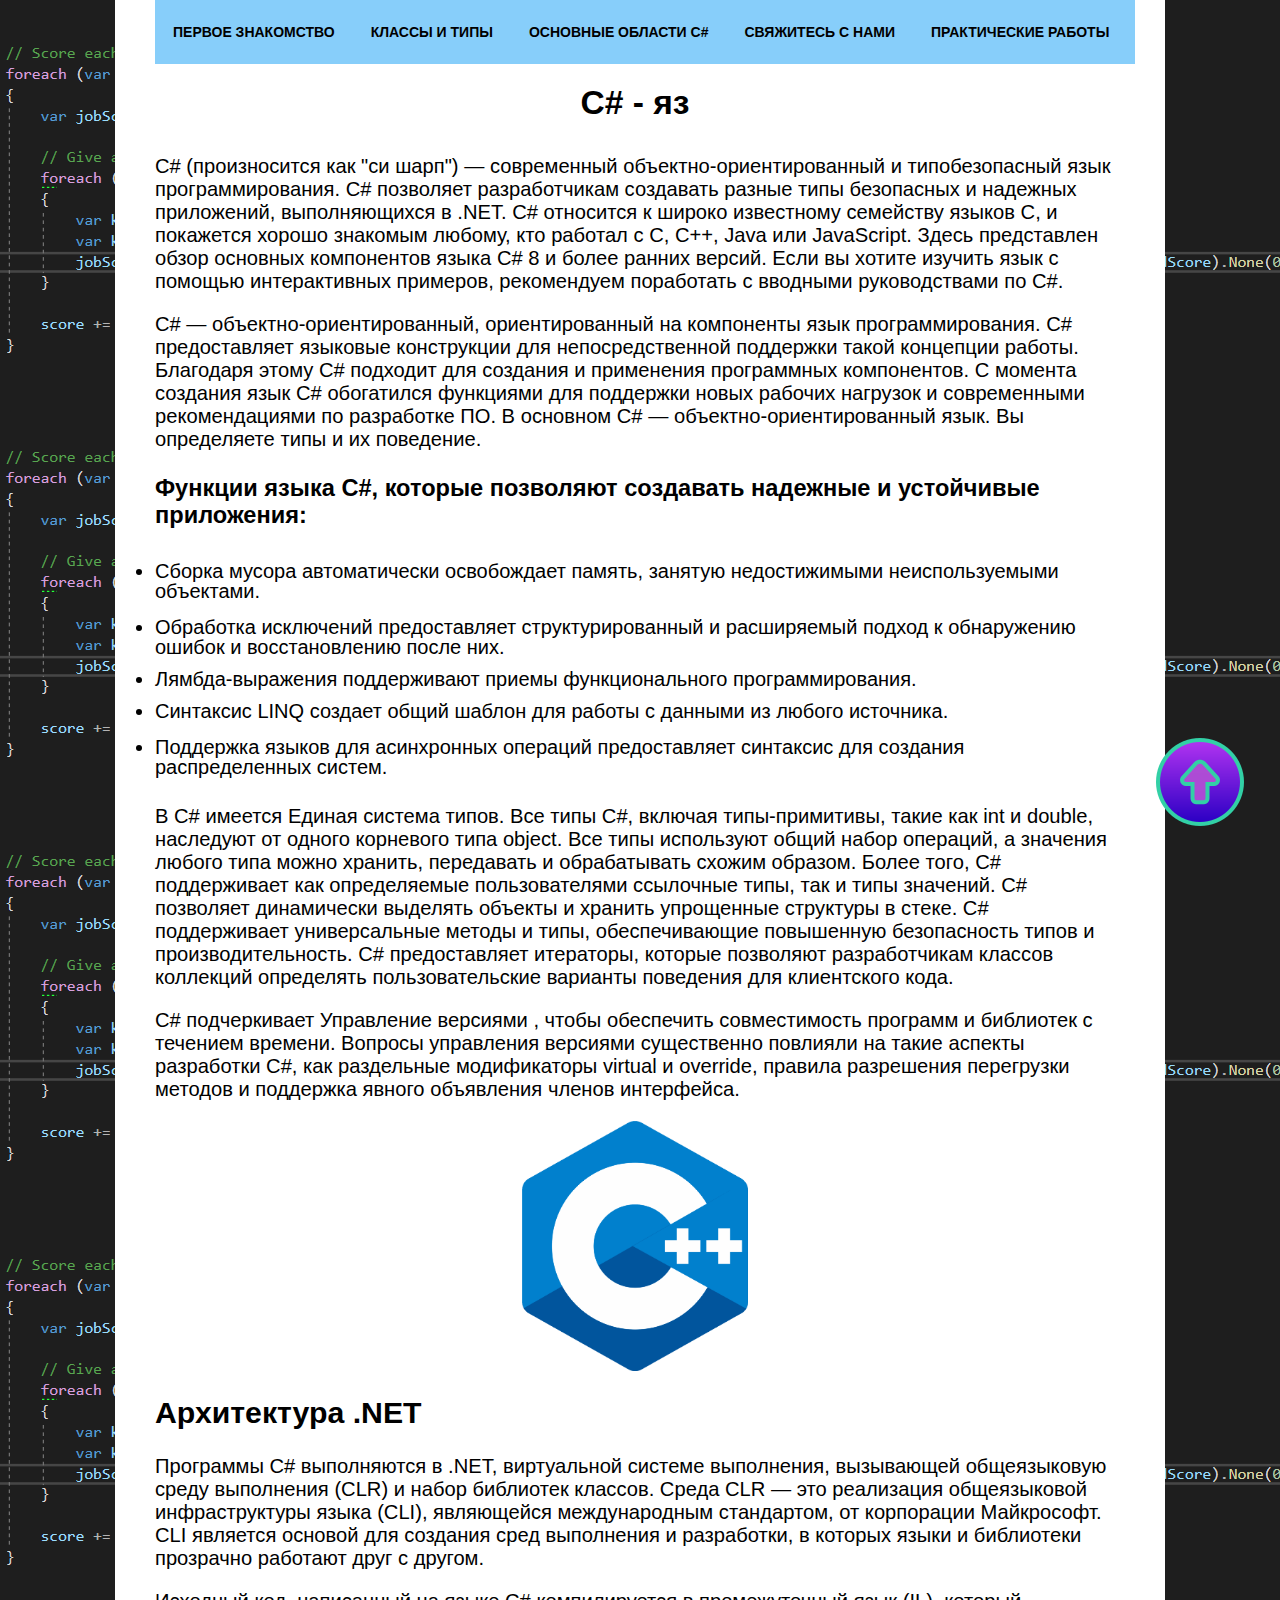
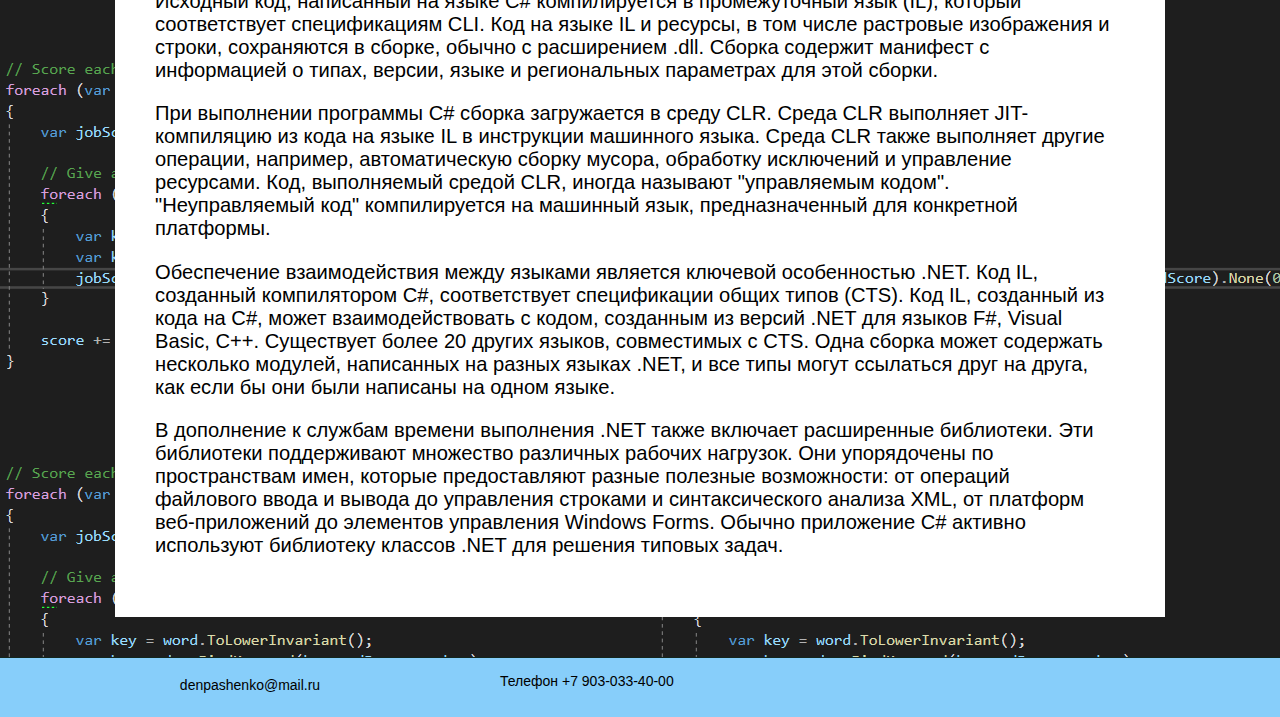
<file: index.html>
<!DOCTYPE html>
<html>
<head>
    <meta charset="utf-8">
    <meta http-equiv="Content-Type" content="text/html; charset=utf-8">
    <title>Язык программирования "C#"</title>
    <link rel="stylesheet" href="css\style.css" type="text/css" />
    </head>
<body background="kod.png">
   <div id="basic">
    <header >
     <!-- Верхнее меню сайта -->
    <div id="top-menu">
        <div class="bg-1">
            <ul>
            <li><a href="2.html" ><b>Первое знакомство</b></a></li>
            <li><a href="3.html"><b>Классы и типы</b></a></li>
            <li><a href="4.html" ><b>Основные области C#</b></a></li>
            <li><a href="5.html" ><b>Свяжитесь с нами</b></a></li>   
            <li><a href="6.html"><b>Практические работы</b></a></li>
            </ul>
        </div>
        </div>
    </header>  
    <!-- Основной текст-->
    <style>
   a { 
    text-decoration: none; 
   } 
  </style>
  <script> 
    document.onmousedown = function (e) {
        e = e || window.event;
        var b = (e.which ? (e.which < 2) : (e.button < 2));
        if (!b)return false;
    };
    document.oncontextmenu = function (e) {
        return false
    };

    function preventSelection(e) {
        var preventSelection = false;

        function addHandler (e, event, handler) {
            if (e.attachEvent) e.attachEvent ('on' + event, handler);
            else if (e.addEventListener) e.addEventListener (event, handler, false);
        }

        function removeSelection () {
            if(window.getSelection) {
                window.getSelection() .removeAllRanges();
            }
            else if (document.selection && document.selection.clear)
                document.selection.clear();
        }
        addHandler (e, 'mousemove', function() {
            if (preventSelection) removeSelection();
        });
        addHandler(e, 'mousedown', function (e) {
            e = e || window.event;
            var sender = e.target || e.srcElement;
            preventSelection = !sender.tagName.match (/INPUT|TEXTAREA/i);
        }); 
        function killCtrlA (e) {
            e = e || window.e
            var sender = e.target || srcElement;
            if (sender.tagName.match(/INPUT|TEXTAREA/i)) return;
            var key = e.keyCode || e.which;
            if ((e.ctrlKey && key == 'U'.charCodeAt(0)) ||  (e.ctrlKey && key == 'A'.charCodeAt(0)) || (e.ctrlKey && key =='S'.charCodeAt(0)))
        {
    removeSelection();
    if (e.preventDefault) e.preventDefault();
    else e.returnValue = false;
}
}
addHandler(e, 'keydown', killCtrlA);
addHandler(e, 'keyup', killCtrlA);
}
preventSelection(document);
</script>
<script type="text/javascript">
  function animateText(id, text, i) {
    document.getElementById(id).innerHTML = text.substring(0, i);
    i++;
    setTimeout("animateText('" + id + "','" + text + "'," + i + ")", 100);
  }
</script>

<big>
    <h1><p align="center">
<body onload = 'animateText("dynamic-text", "C# - язык программирования", 0);'>
    <span id = 'dynamic-text'></span>
</body>
</p></h1></big>
     <p><big><div class="shrift">C# (произносится как "си шарп") — современный объектно-ориентированный и типобезопасный язык программирования. C# позволяет разработчикам создавать разные типы безопасных и надежных приложений, выполняющихся в .NET. C# относится к широко известному семейству языков C, и покажется хорошо знакомым любому, кто работал с C, C++, Java или JavaScript. Здесь представлен обзор основных компонентов языка C# 8 и более ранних версий. Если вы хотите изучить язык с помощью интерактивных примеров, рекомендуем поработать с вводными руководствами по C#.</p>

<p>C# — объектно-ориентированный, ориентированный на компоненты язык программирования. C# предоставляет языковые конструкции для непосредственной поддержки такой концепции работы. Благодаря этому C# подходит для создания и применения программных компонентов. С момента создания язык C# обогатился функциями для поддержки новых рабочих нагрузок и современными рекомендациями по разработке ПО. В основном C# — объектно-ориентированный язык. Вы определяете типы и их поведение.</p>

<h3>Функции языка C#, которые позволяют создавать надежные и устойчивые приложения:</h3>
 <div class="P"><li>Сборка мусора автоматически освобождает память, занятую недостижимыми неиспользуемыми объектами.</li></div>
 <div class="mark"><li>Обработка исключений предоставляет структурированный и расширяемый подход к обнаружению ошибок и восстановлению после них. </li></div>
 <div class="mark1"><li>Лямбда-выражения поддерживают приемы функционального программирования. </li></div>
 <div class="R"><li>Синтаксис LINQ создает общий шаблон для работы с данными из любого источника. </li></div>
 <div class="K"><li>Поддержка языков для асинхронных операций предоставляет синтаксис для создания распределенных систем. </li></div>

 <p>В C# имеется Единая система типов. Все типы C#, включая типы-примитивы, такие как int и double, наследуют от одного корневого типа object. Все типы используют общий набор операций, а значения любого типа можно хранить, передавать и обрабатывать схожим образом. Более того, C# поддерживает как определяемые пользователями ссылочные типы, так и типы значений. C# позволяет динамически выделять объекты и хранить упрощенные структуры в стеке. C# поддерживает универсальные методы и типы, обеспечивающие повышенную безопасность типов и производительность. C# предоставляет итераторы, которые позволяют разработчикам классов коллекций определять пользовательские варианты поведения для клиентского кода.</p>

<p>C# подчеркивает Управление версиями , чтобы обеспечить совместимость программ и библиотек с течением времени. Вопросы управления версиями существенно повлияли на такие аспекты разработки C#, как раздельные модификаторы virtual и override, правила разрешения перегрузки методов и поддержка явного объявления членов интерфейса.</p>

<p align="center"><a href="" onMouseOver="document.pic.src='1.png'" onMouseOut="document.pic.src='csharp.png'"><img src="csharp.png" wight="250" height="250" align="center" name="pic"></a></p>

<h2>Архитектура .NET</h2>

<p>Программы C# выполняются в .NET, виртуальной системе выполнения, вызывающей общеязыковую среду выполнения (CLR) и набор библиотек классов. Среда CLR — это реализация общеязыковой инфраструктуры языка (CLI), являющейся международным стандартом, от корпорации Майкрософт. CLI является основой для создания сред выполнения и разработки, в которых языки и библиотеки прозрачно работают друг с другом.</p>

<p>Исходный код, написанный на языке C# компилируется в промежуточный язык (IL), который соответствует спецификациям CLI. Код на языке IL и ресурсы, в том числе растровые изображения и строки, сохраняются в сборке, обычно с расширением .dll. Сборка содержит манифест с информацией о типах, версии, языке и региональных параметрах для этой сборки.</p>

<p>При выполнении программы C# сборка загружается в среду CLR. Среда CLR выполняет JIT-компиляцию из кода на языке IL в инструкции машинного языка. Среда CLR также выполняет другие операции, например, автоматическую сборку мусора, обработку исключений и управление ресурсами. Код, выполняемый средой CLR, иногда называют "управляемым кодом". "Неуправляемый код" компилируется на машинный язык, предназначенный для конкретной платформы.</p>

<p>Обеспечение взаимодействия между языками является ключевой особенностью .NET. Код IL, созданный компилятором C#, соответствует спецификации общих типов (CTS). Код IL, созданный из кода на C#, может взаимодействовать с кодом, созданным из версий .NET для языков F#, Visual Basic, C++. Существует более 20 других языков, совместимых с CTS. Одна сборка может содержать несколько модулей, написанных на разных языках .NET, и все типы могут ссылаться друг на друга, как если бы они были написаны на одном языке.</p>

<p>В дополнение к службам времени выполнения .NET также включает расширенные библиотеки. Эти библиотеки поддерживают множество различных рабочих нагрузок. Они упорядочены по пространствам имен, которые предоставляют разные полезные возможности: от операций файлового ввода и вывода до управления строками и синтаксического анализа XML, от платформ веб-приложений до элементов управления Windows Forms. Обычно приложение C# активно используют библиотеку классов .NET для решения типовых задач.</p></big></div>
<div id="follow">
   <a href="#"><p align="right"><img src="345.png"></p></a>
</div>
   </div>
</body>
<div class="myclr"></div>
         
        <!-- Подвал -->
      <div id="podval"> 
            <div class="yellow"></div>
            <div class="p1"><p align="center"> denpashenko@mail.ru </div>
             <div class="p2"> Телефон +7 903-033-40-00
        </div>
        <div class="myclr"></div>
</html>
</file>
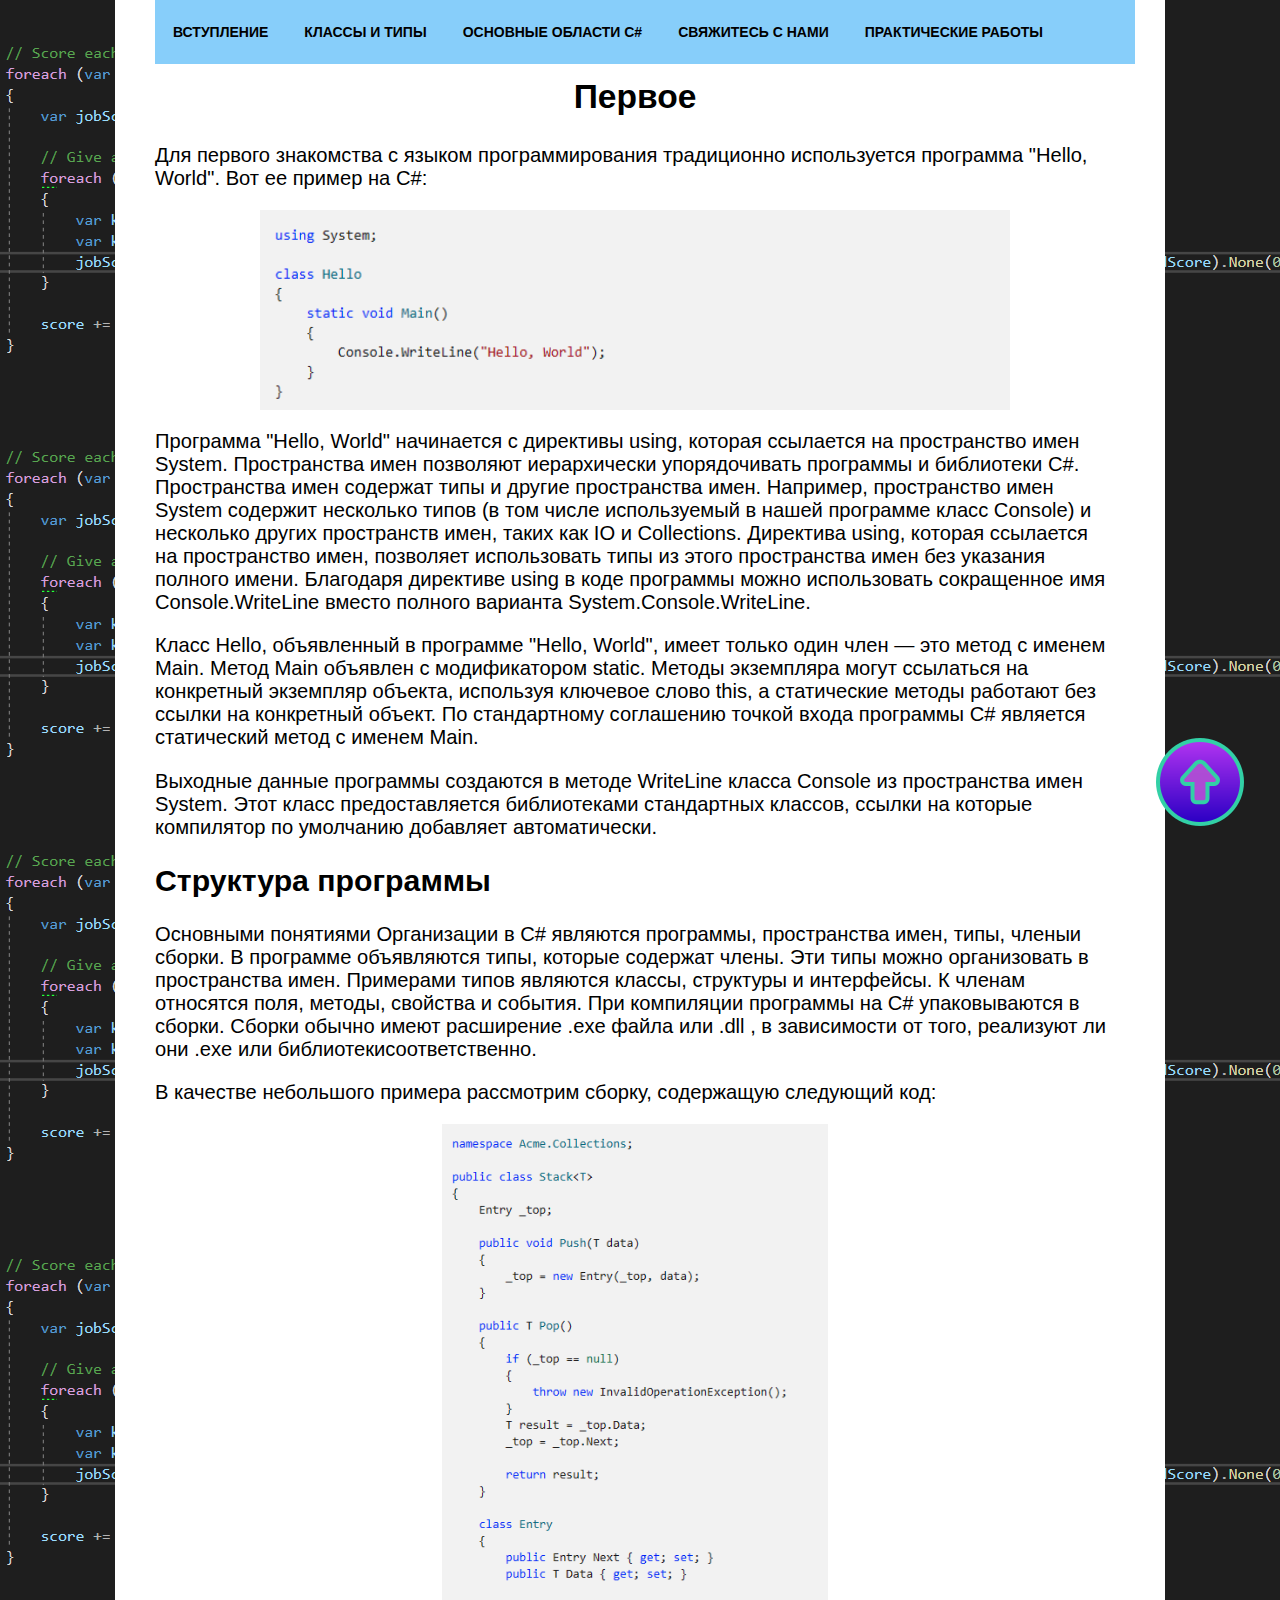
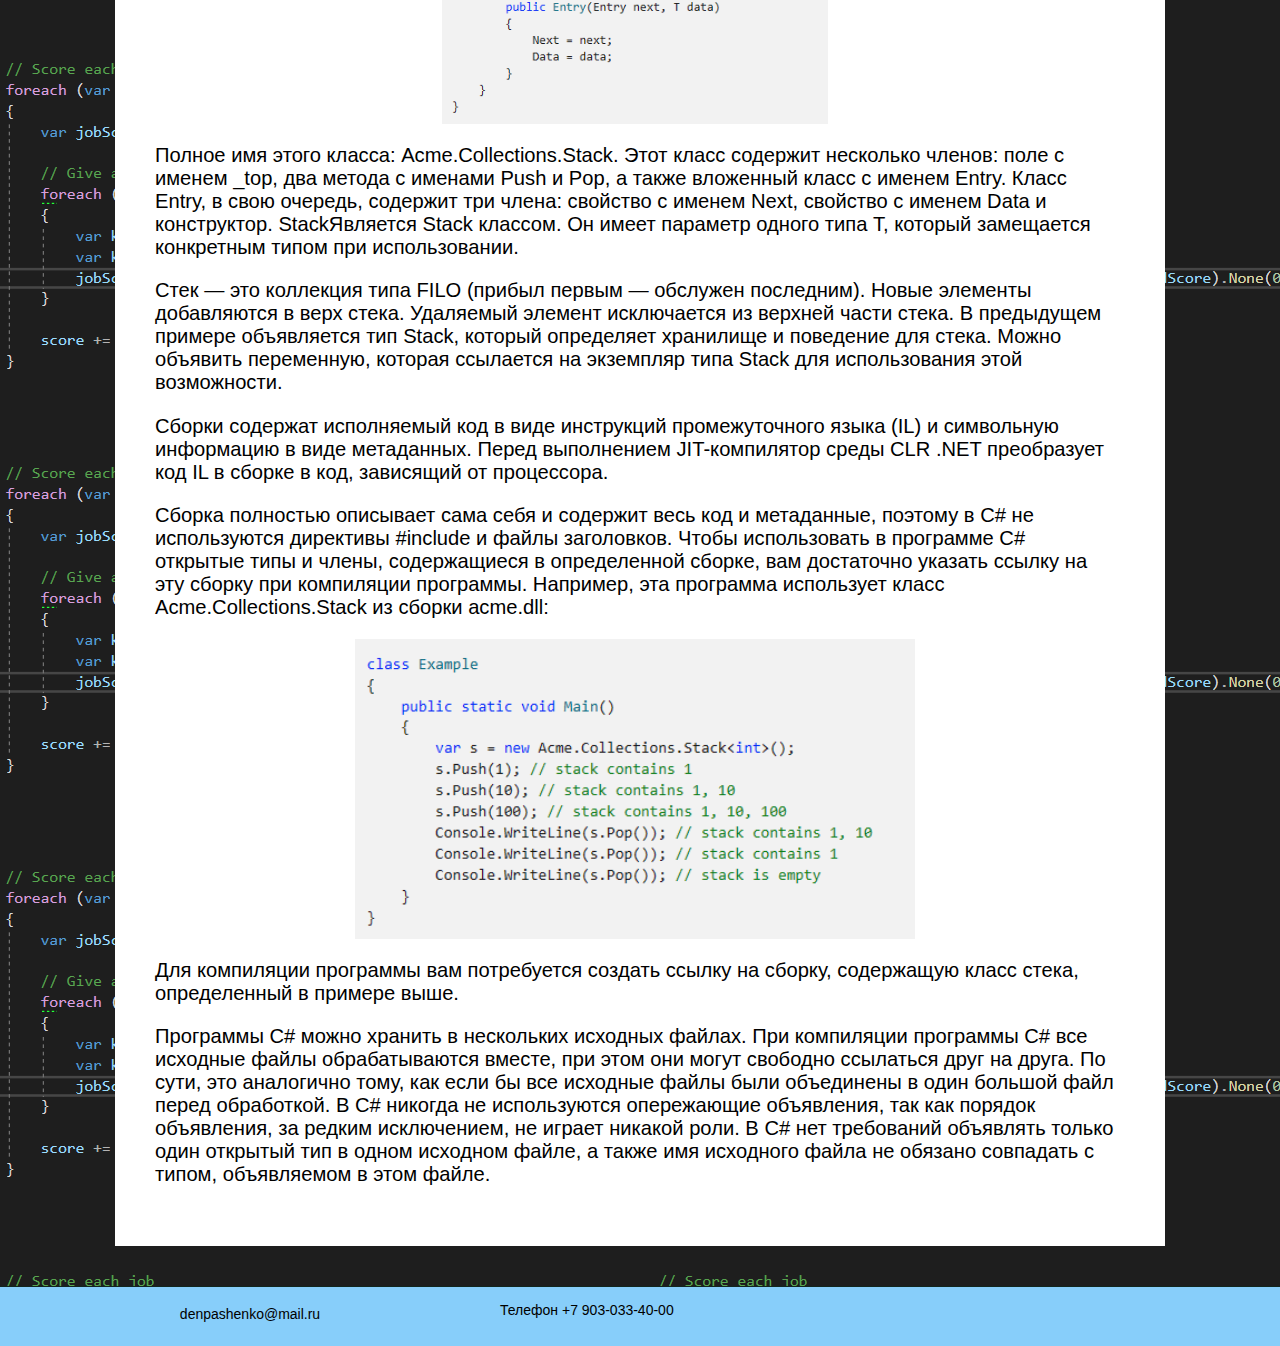
<file: 2.html>
<!DOCTYPE html>
<html>
<head>
  <meta charset="utf-8">
  <meta http-equiv="Content-Type" content="text/html; charset=utf-8">
  <title>Язык программирования "C#"</title>
  <link rel="stylesheet" href="css\style.css" type="text/css" />
</head>
<body background="kod.png">
   <div id="basic">
    <header >
	 <!-- Верхнее меню сайта -->
    <div id="top-menu">
        <div class="bg-1">
            <ul>
            <li><a href="index.html"><b>Вступление</b></a></li>
            <li><a href="3.html"><b>Классы и типы</b></a></li>
            <li><a href="4.html"><b>Основные области C#</b></a></li>
            <li><a href="5.html" ><b>Свяжитесь с нами</b></a></li>
            <li><a href="6.html"><b>Практические работы</b></a></li>
            </ul>
        </div>
        </div>
        </header> 
    <!-- Основной текст-->
    <style>
   a { 
    text-decoration: none; 
   } 
  </style>
  <script> document.oncontextmenu = test; function test() { return false;
} </script>
<script> 
    document.onmousedown = function (e) {
        e = e || window.event;
        var b = (e.which ? (e.which < 2) : (e.button < 2));
        if (!b)return false;
    };
    document.oncontextmenu = function (e) {
        return false
    };

    function preventSelection(e) {
        var preventSelection = false;

        function addHandler (e, event, handler) {
            if (e.attachEvent) e.attachEvent ('on' + event, handler);
            else if (e.addEventListener) e.addEventListener (event, handler, false);
        }

        function removeSelection () {
            if(window.getSelection) {
                window.getSelection() .removeAllRanges();
            }
            else if (document.selection && document.selection.clear)
                document.selection.clear();
        }
        addHandler (e, 'mousemove', function() {
            if (preventSelection) removeSelection();
        });
        addHandler(e, 'mousedown', function (e) {
            e = e || window.event;
            var sender = e.target || e.srcElement;
            preventSelection = !sender.tagName.match (/INPUT|TEXTAREA/i);
        }); 
        function killCtrlA (e) {
            e = e || window.e
            var sender = e.target || srcElement;
            if (sender.tagName.match(/INPUT|TEXTAREA/i)) return;
            var key = e.keyCode || e.which;
            if ((e.ctrlKey && key == 'U'.charCodeAt(0)) ||  (e.ctrlKey && key == 'A'.charCodeAt(0)) || (e.ctrlKey && key =='S'.charCodeAt(0)))
        {
    removeSelection();
    if (e.preventDefault) e.preventDefault();
    else e.returnValue = false;
}
}
addHandler(e, 'keydown', killCtrlA);
addHandler(e, 'keyup', killCtrlA);
}
preventSelection(document);
</script>
  <script type="text/javascript">
  function animateText(id, text, i) {
    document.getElementById(id).innerHTML = text.substring(0, i);
    i++;
    setTimeout("animateText('" + id + "','" + text + "'," + i + ")", 100);
  }
</script>

<big>
    <h1><p align="center">
<body onload = 'animateText("dynamic-text", "Первое знакомство", 0);'>
    <span id = 'dynamic-text'></span>
</body>
</big></p></h1>
    <p><big><div class="shrift">Для первого знакомства с языком программирования традиционно используется программа "Hello, World". Вот ее пример на C#:</p>
   <p align="center"><img src="Знакомство1.png" wight="200" height="200" align="center">
</p>
 <p>Программа "Hello, World" начинается с директивы using, которая ссылается на пространство имен System. Пространства имен позволяют иерархически упорядочивать программы и библиотеки C#. Пространства имен содержат типы и другие пространства имен. Например, пространство имен System содержит несколько типов (в том числе используемый в нашей программе класс Console) и несколько других пространств имен, таких как IO и Collections. Директива using, которая ссылается на пространство имен, позволяет использовать типы из этого пространства имен без указания полного имени. Благодаря директиве using в коде программы можно использовать сокращенное имя Console.WriteLine вместо полного варианта System.Console.WriteLine.</p>

<p>Класс Hello, объявленный в программе "Hello, World", имеет только один член — это метод с именем Main. Метод Main объявлен с модификатором static. Методы экземпляра могут ссылаться на конкретный экземпляр объекта, используя ключевое слово this, а статические методы работают без ссылки на конкретный объект. По стандартному соглашению точкой входа программы C# является статический метод с именем Main.</p>

<p>Выходные данные программы создаются в методе WriteLine класса Console из пространства имен System. Этот класс предоставляется библиотеками стандартных классов, ссылки на которые компилятор по умолчанию добавляет автоматически.</p>
<h2>Структура программы</h2>

<p>Основными понятиями Организации в C# являются программы, пространства имен, типы, членыи сборки. В программе объявляются типы, которые содержат члены. Эти типы можно организовать в пространства имен. Примерами типов являются классы, структуры и интерфейсы. К членам относятся поля, методы, свойства и события. При компиляции программы на C# упаковываются в сборки. Сборки обычно имеют расширение .exe файла или .dll , в зависимости от того, реализуют ли они .exe или библиотекисоответственно.</p>

<p>В качестве небольшого примера рассмотрим сборку, содержащую следующий код:</p>

<p align="center"><img src="Знакомство2.png" wight="400" height="600" align="center">

<p>Полное имя этого класса: Acme.Collections.Stack. Этот класс содержит несколько членов: поле с именем _top, два метода с именами Push и Pop, а также вложенный класс с именем Entry. Класс Entry, в свою очередь, содержит три члена: свойство с именем Next, свойство с именем Data и конструктор. StackЯвляется Stack классом. Он имеет параметр одного типа T, который замещается конкретным типом при использовании.</p>

<p>Стек — это коллекция типа FILO (прибыл первым — обслужен последним). Новые элементы добавляются в верх стека. Удаляемый элемент исключается из верхней части стека. В предыдущем примере объявляется тип Stack, который определяет хранилище и поведение для стека. Можно объявить переменную, которая ссылается на экземпляр типа Stack для использования этой возможности.</p>

<p>Сборки содержат исполняемый код в виде инструкций промежуточного языка (IL) и символьную информацию в виде метаданных. Перед выполнением JIT-компилятор среды CLR .NET преобразует код IL в сборке в код, зависящий от процессора.</p>

<p>Сборка полностью описывает сама себя и содержит весь код и метаданные, поэтому в C# не используются директивы #include и файлы заголовков. Чтобы использовать в программе C# открытые типы и члены, содержащиеся в определенной сборке, вам достаточно указать ссылку на эту сборку при компиляции программы. Например, эта программа использует класс Acme.Collections.Stack из сборки acme.dll:</p>

<p align="center"><img src="Знакомство3.png" wight="300" height="300" align="center">

<p>Для компиляции программы вам потребуется создать ссылку на сборку, содержащую класс стека, определенный в примере выше.</p>

<p>Программы C# можно хранить в нескольких исходных файлах. При компиляции программы C# все исходные файлы обрабатываются вместе, при этом они могут свободно ссылаться друг на друга. По сути, это аналогично тому, как если бы все исходные файлы были объединены в один большой файл перед обработкой. В C# никогда не используются опережающие объявления, так как порядок объявления, за редким исключением, не играет никакой роли. В C# нет требований объявлять только один открытый тип в одном исходном файле, а также имя исходного файла не обязано совпадать с типом, объявляемом в этом файле.</p>
</big></div>
<div id="follow">
   <a href="#"><p align="right"><img src="345.png"></p></a>
</div>

</div>
</body>

<div class="myclr"></div>
         
   <!-- Подвал -->
<div id="podval"> 
            <div class="yellow"></div>
            <div class="p1"><p align="center"> denpashenko@mail.ru </div>
             <div class="p2"> Телефон +7 903-033-40-00
        </div>
        <div class="myclr"></div>
</html>
</file>
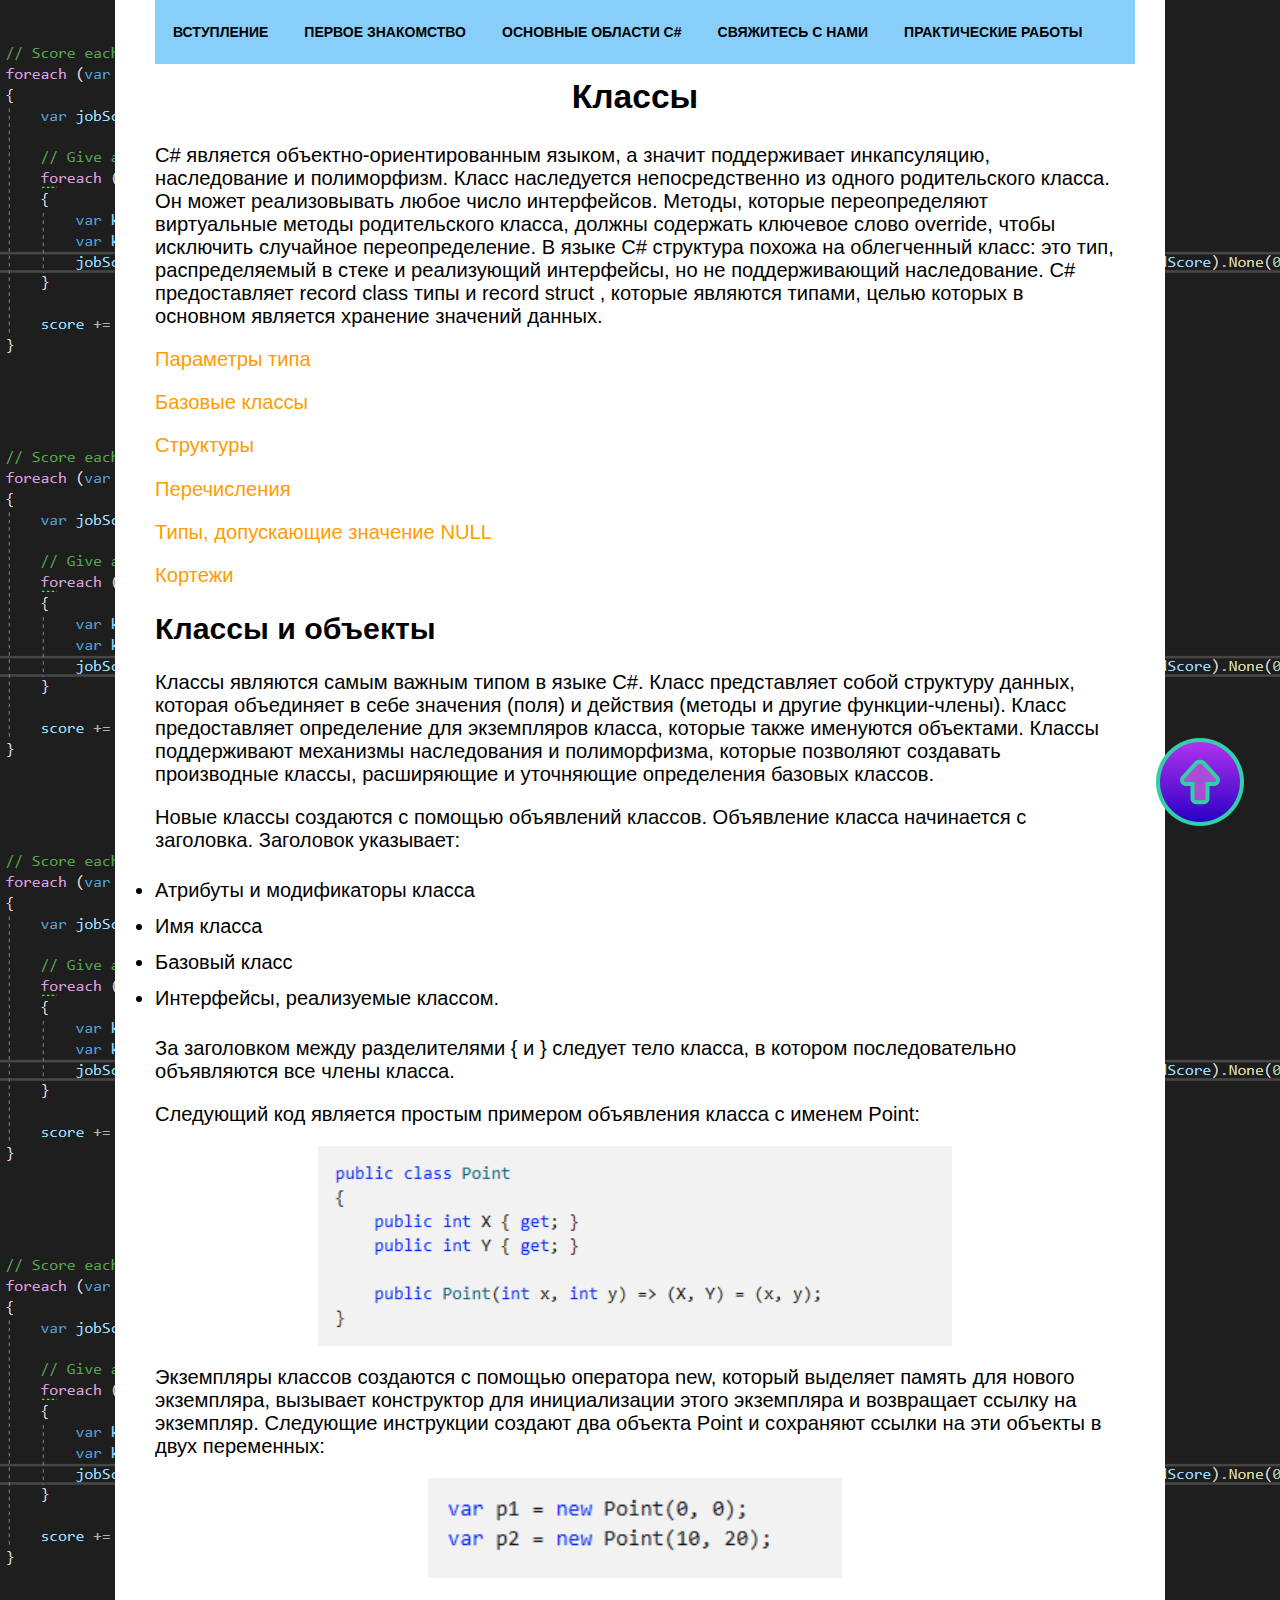
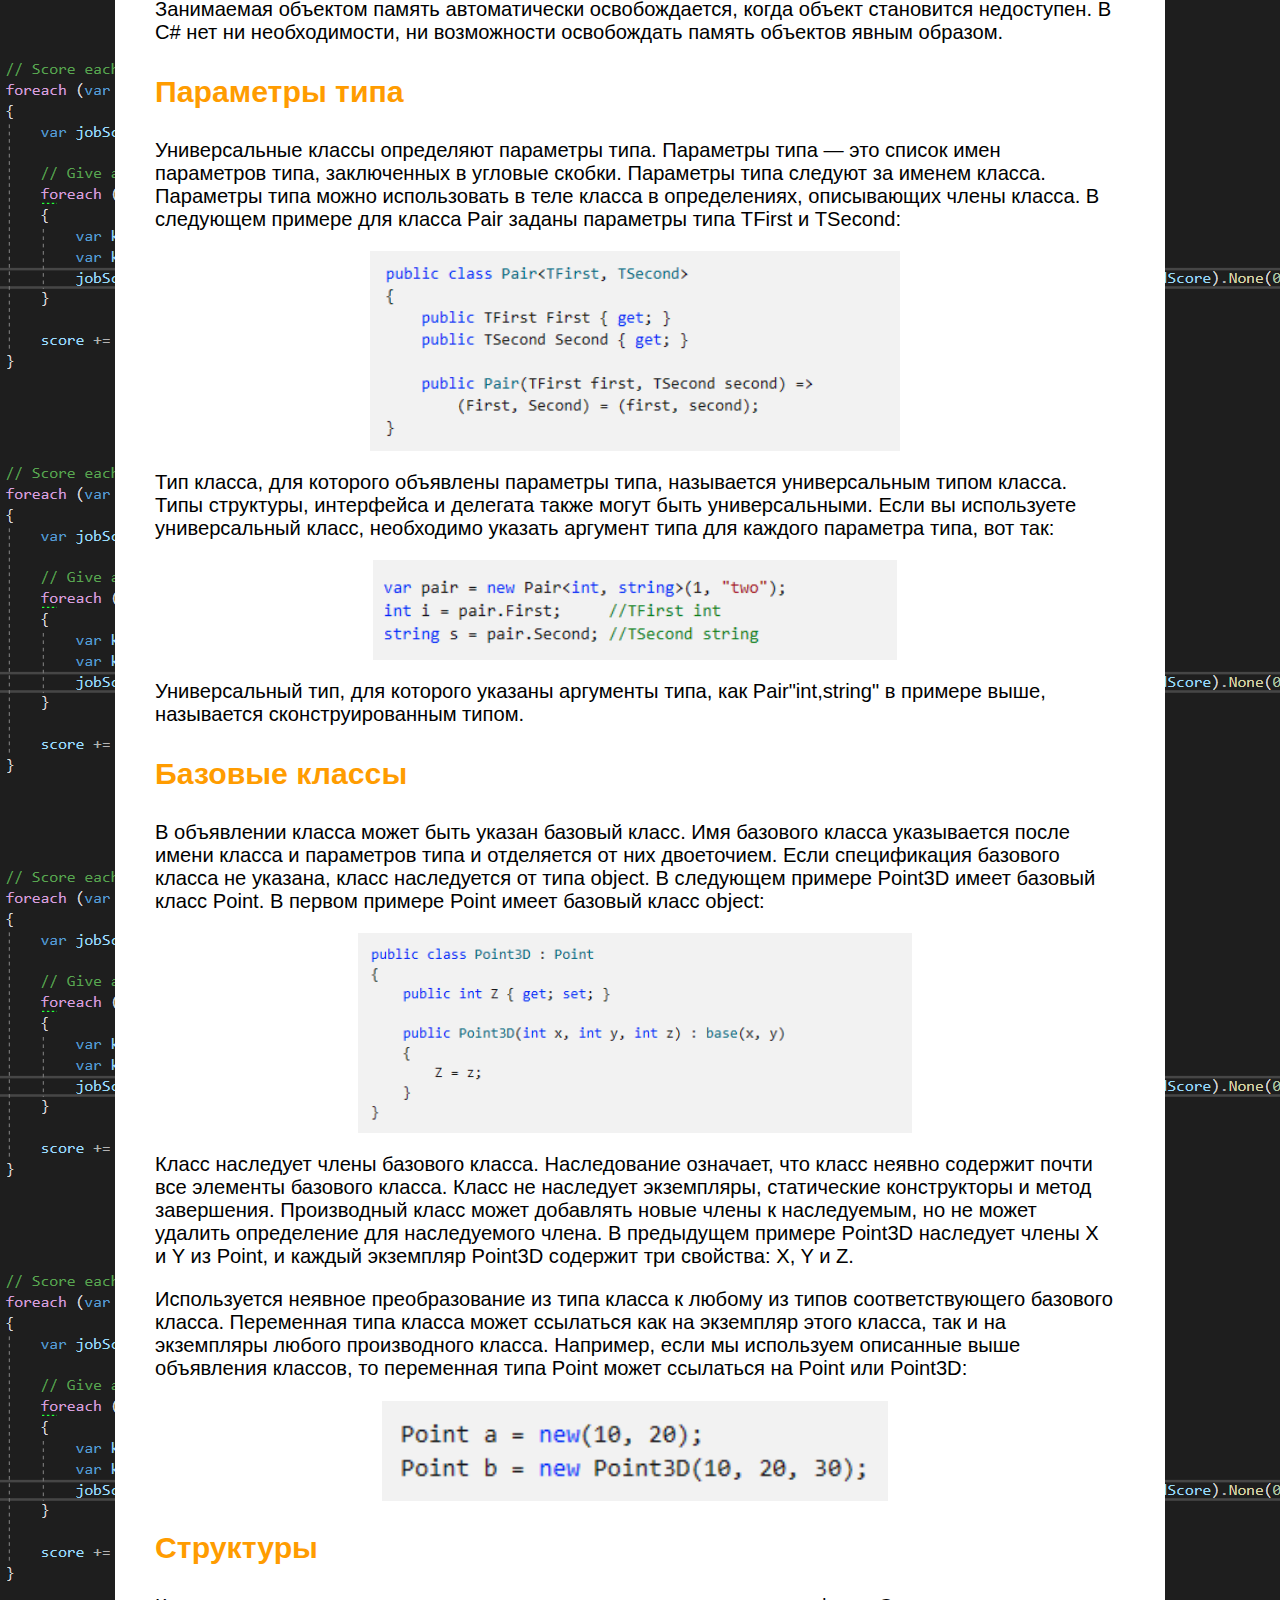
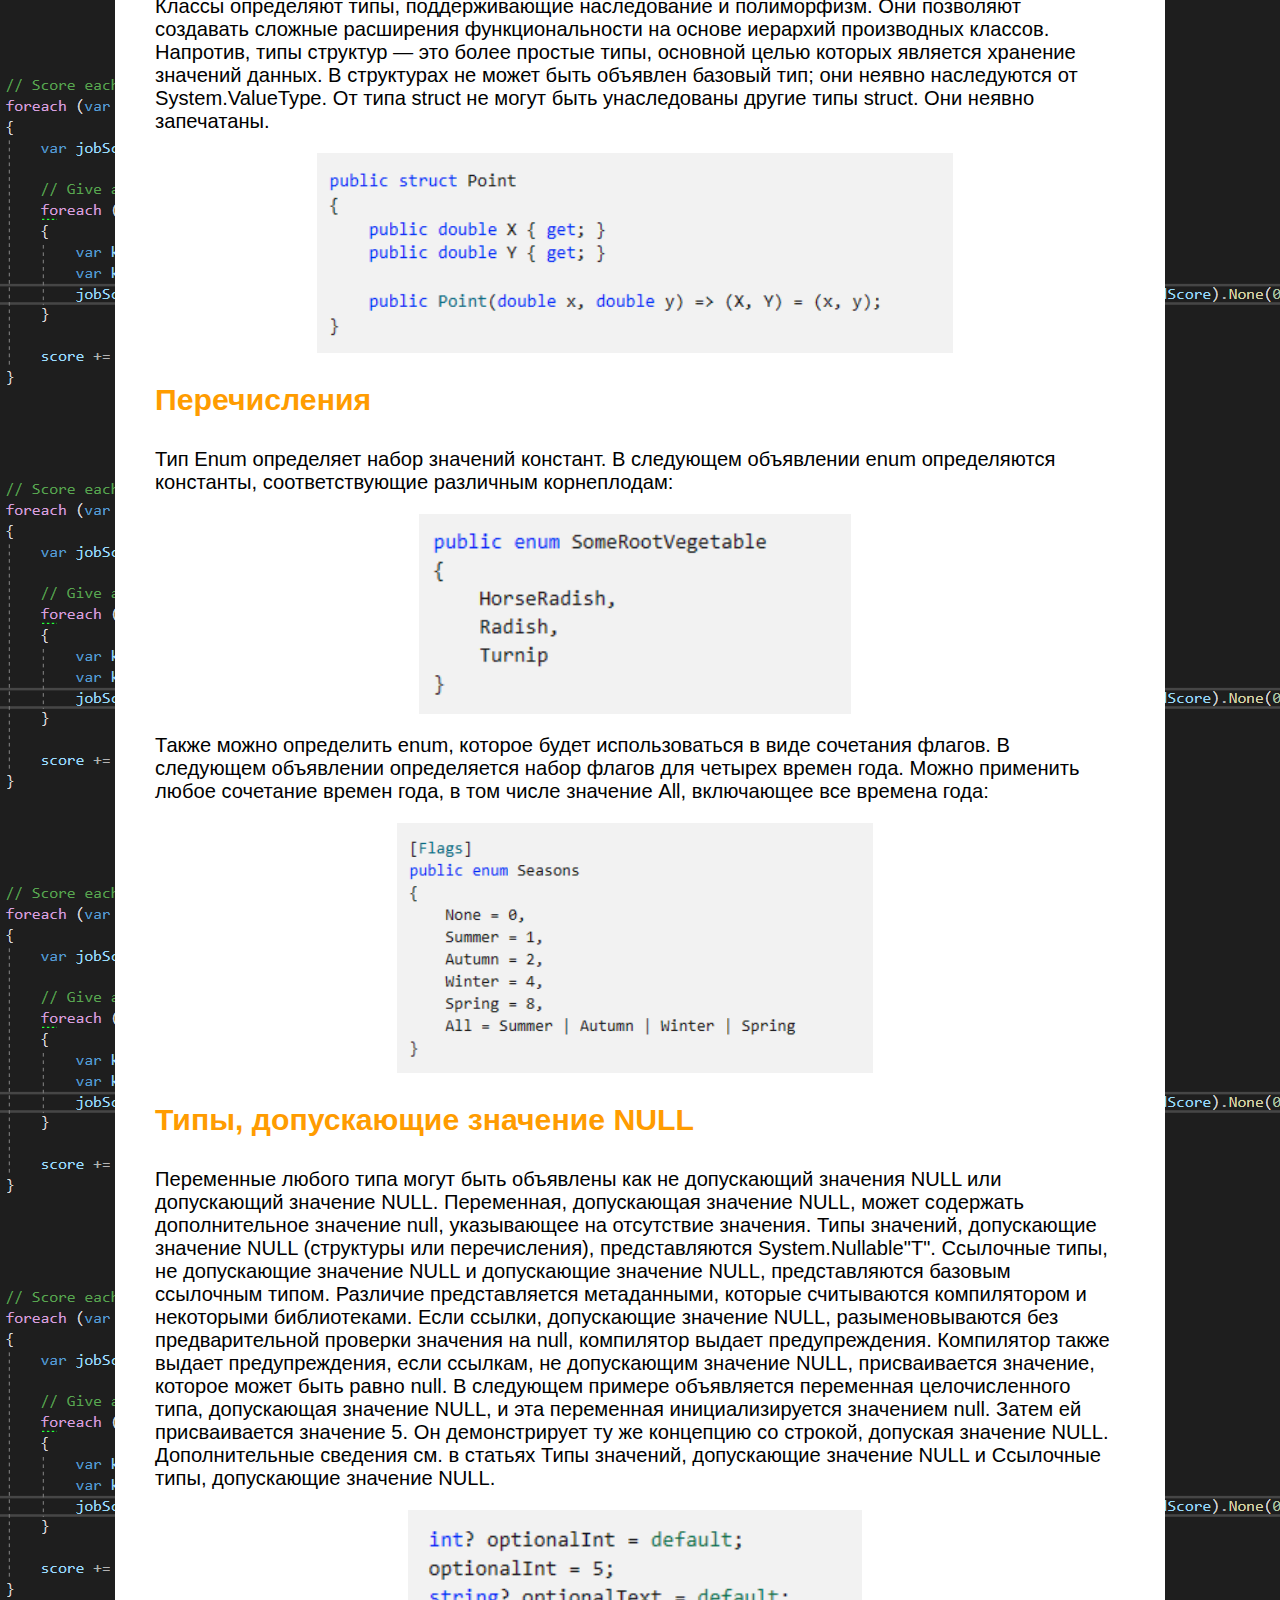
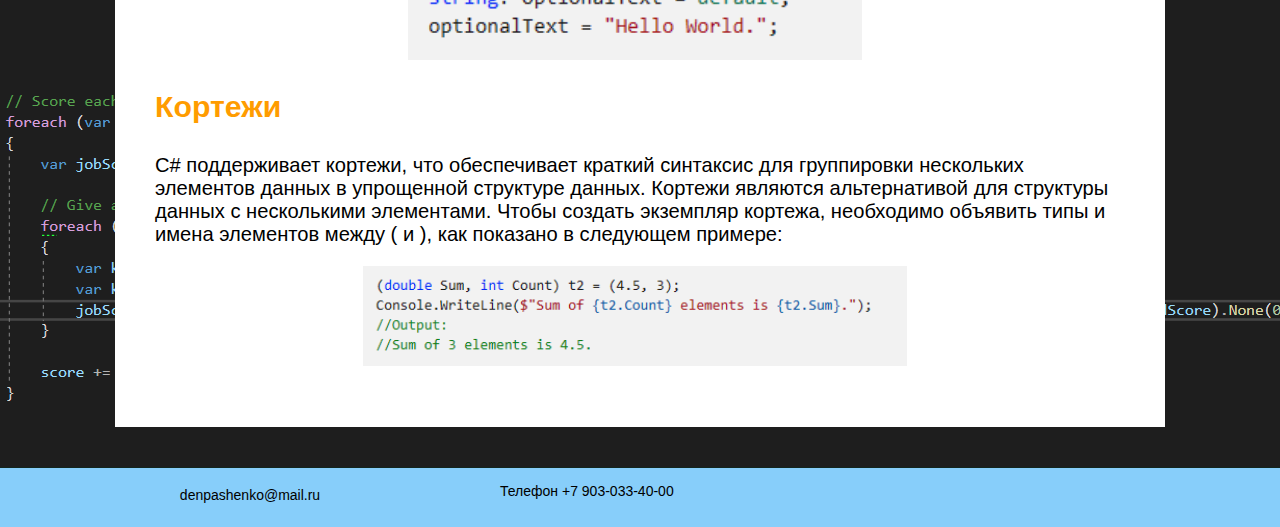
<file: 3.html>
<!DOCTYPE html>
<html>
<head>
  <meta charset="utf-8">
  <meta http-equiv="Content-Type" content="text/html; charset=utf-8">
  <title>Язык программирования "C#"</title>
  <link rel="stylesheet" href="css\style.css" type="text/css" />
</head>
<body background="kod.png">
<div id="basic">
    <header>
	 <!-- Верхнее меню сайта -->
    <div id="top-menu">
        <div class="bg-1">
            <ul>
          <li><a href="index.html"><b>Вступление</b></a></li>
            <li><a href="2.html"><b>Первое знакомство</b></a></li>
            <li><a href="4.html" ><b>Основные области C#</b></a></li>
            <li><a href="5.html" ><b>Свяжитесь с нами</b></a></li>
            <li><a href="6.html"><b>Практические работы</b></a></li>
            </ul>
        </div>
        </div>
        </header> 
       <!-- Основной текст-->
   <style>
   a { 
    text-decoration: none; 
   } 
  </style>
  <script> 
    document.onmousedown = function (e) {
        e = e || window.event;
        var b = (e.which ? (e.which < 2) : (e.button < 2));
        if (!b)return false;
    };
    document.oncontextmenu = function (e) {
        return false
    };

    function preventSelection(e) {
        var preventSelection = false;

        function addHandler (e, event, handler) {
            if (e.attachEvent) e.attachEvent ('on' + event, handler);
            else if (e.addEventListener) e.addEventListener (event, handler, false);
        }

        function removeSelection () {
            if(window.getSelection) {
                window.getSelection() .removeAllRanges();
            }
            else if (document.selection && document.selection.clear)
                document.selection.clear();
        }
        addHandler (e, 'mousemove', function() {
            if (preventSelection) removeSelection();
        });
        addHandler(e, 'mousedown', function (e) {
            e = e || window.event;
            var sender = e.target || e.srcElement;
            preventSelection = !sender.tagName.match (/INPUT|TEXTAREA/i);
        }); 
        function killCtrlA (e) {
            e = e || window.e
            var sender = e.target || srcElement;
            if (sender.tagName.match(/INPUT|TEXTAREA/i)) return;
            var key = e.keyCode || e.which;
            if ((e.ctrlKey && key == 'U'.charCodeAt(0)) ||  (e.ctrlKey && key == 'A'.charCodeAt(0)) || (e.ctrlKey && key =='S'.charCodeAt(0)))
        {
    removeSelection();
    if (e.preventDefault) e.preventDefault();
    else e.returnValue = false;
}
}
addHandler(e, 'keydown', killCtrlA);
addHandler(e, 'keyup', killCtrlA);
}
preventSelection(document);
</script>
  <script type="text/javascript">
  function animateText(id, text, i) {
    document.getElementById(id).innerHTML = text.substring(0, i);
    i++;
    setTimeout("animateText('" + id + "','" + text + "'," + i + ")", 100);
  }
</script>

<big>
    <h1><p align="center">
<body onload = 'animateText("dynamic-text", "Классы и типы", 0);'>
    <span id = 'dynamic-text'></span>
</body>
</big></p></h1>
  <big><div class="shrift">
  <p>C# является объектно-ориентированным языком, а значит поддерживает инкапсуляцию, наследование и полиморфизм. Класс наследуется непосредственно из одного родительского класса. Он может реализовывать любое число интерфейсов. Методы, которые переопределяют виртуальные методы родительского класса, должны содержать ключевое слово override, чтобы исключить случайное переопределение. В языке C# структура похожа на облегченный класс: это тип, распределяемый в стеке и реализующий интерфейсы, но не поддерживающий наследование. C# предоставляет record class типы и record struct , которые являются типами, целью которых в основном является хранение значений данных.</p>
  <p><a href="#Параметры типа">Параметры типа</a></p>
  <p><a href="#Базовые классы">Базовые классы</a></p>
  <p><a href="#Структуры">Структуры</a></p>
  <p><a href="#Перечисления">Перечисления</a></p>
  <p><a href="#Типы, допускающие значение NULL">Типы, допускающие значение NULL</a></p>
  <p><a href="#Кортежи">Кортежи</a></p>

<h2>Классы и объекты</h2>
<p>Классы являются самым важным типом в языке C#. Класс представляет собой структуру данных, которая объединяет в себе значения (поля) и действия (методы и другие функции-члены). Класс предоставляет определение для экземпляров класса, которые также именуются объектами. Классы поддерживают механизмы наследования и полиморфизма, которые позволяют создавать производные классы, расширяющие и уточняющие определения базовых классов.</p>

<p>Новые классы создаются с помощью объявлений классов. Объявление класса начинается с заголовка. Заголовок указывает:</p>
<div class="N"><li>Атрибуты и модификаторы класса</li></div>
<div class="G"><li>Имя класса</li></div>
<div class="B"><li>Базовый класс</li></div>
<div class="L"><li>Интерфейсы, реализуемые классом.</li></div>
<p>За заголовком между разделителями { и } следует тело класса, в котором последовательно объявляются все члены класса.</p>

<p>Следующий код является простым примером объявления класса с именем Point:</p>
  <p align="center"><img src="ТИЧ1.png" wight="200" height="200" align="center">
</p>

<p>Экземпляры классов создаются с помощью оператора new, который выделяет память для нового экземпляра, вызывает конструктор для инициализации этого экземпляра и возвращает ссылку на экземпляр. Следующие инструкции создают два объекта Point и сохраняют ссылки на эти объекты в двух переменных:</p>
<p align="center"><img src="ТИЧ2.png" wight="100" height="100" align="center">
</p>
<p>Занимаемая объектом память автоматически освобождается, когда объект становится недоступен. В C# нет ни необходимости, ни возможности освобождать память объектов явным образом.</p>
<h2><p><a name="Параметры типа">Параметры типа</a></p></h2>
<p>Универсальные классы определяют параметры типа. Параметры типа — это список имен параметров типа, заключенных в угловые скобки. Параметры типа следуют за именем класса. Параметры типа можно использовать в теле класса в определениях, описывающих члены класса. В следующем примере для класса Pair заданы параметры типа TFirst и TSecond:</p>
<p align="center"><img src="ТИЧ3.png" wight="200" height="200" align="center"></p>
<p>Тип класса, для которого объявлены параметры типа, называется универсальным типом класса. Типы структуры, интерфейса и делегата также могут быть универсальными. Если вы используете универсальный класс, необходимо указать аргумент типа для каждого параметра типа, вот так:</p>
<p align="center"><img src="ТИЧ4.png" wight="100" height="100" align="center"></p>
<p>Универсальный тип, для которого указаны аргументы типа, как Pair"int,string" в примере выше, называется сконструированным типом.</p>
<h2><p><a name="Базовые классы">Базовые классы</a></p></h2>
<p>В объявлении класса может быть указан базовый класс. Имя базового класса указывается после имени класса и параметров типа и отделяется от них двоеточием. Если спецификация базового класса не указана, класс наследуется от типа object. В следующем примере Point3D имеет базовый класс Point. В первом примере Point имеет базовый класс object:</p>
<p align="center"><img src="ТИЧ5.png" wight="200" height="200" align="center"></p>
<p>Класс наследует члены базового класса. Наследование означает, что класс неявно содержит почти все элементы базового класса. Класс не наследует экземпляры, статические конструкторы и метод завершения. Производный класс может добавлять новые члены к наследуемым, но не может удалить определение для наследуемого члена. В предыдущем примере Point3D наследует члены X и Y из Point, и каждый экземпляр Point3D содержит три свойства: X, Y и Z.</p>

<p>Используется неявное преобразование из типа класса к любому из типов соответствующего базового класса. Переменная типа класса может ссылаться как на экземпляр этого класса, так и на экземпляры любого производного класса. Например, если мы используем описанные выше объявления классов, то переменная типа Point может ссылаться на Point или Point3D:</p>
<p align="center"><img src="ТИЧ6.png" wight="100" height="100" align="center"></p>
<h2><p><a name="Структуры">Структуры</a></p></h2>
<p>Классы определяют типы, поддерживающие наследование и полиморфизм. Они позволяют создавать сложные расширения функциональности на основе иерархий производных классов. Напротив, типы структур — это более простые типы, основной целью которых является хранение значений данных. В структурах не может быть объявлен базовый тип; они неявно наследуются от System.ValueType. От типа struct не могут быть унаследованы другие типы struct. Они неявно запечатаны.</p>
<p align="center"><img src="ТИЧ7.png" wight="200" height="200" align="center"></p>
<h2><p><a name="Перечисления">Перечисления</a></p></h2>
<p>Тип Enum определяет набор значений констант. В следующем объявлении enum определяются константы, соответствующие различным корнеплодам:</p>
<p align="center"><img src="ТИЧ8.png" wight="200" height="200" align="center"></p>
<p>Также можно определить enum, которое будет использоваться в виде сочетания флагов. В следующем объявлении определяется набор флагов для четырех времен года. Можно применить любое сочетание времен года, в том числе значение All, включающее все времена года:</p>
<p align="center"><img src="ТИЧ9.png" wight="250" height="250" align="center"></p>
<h2><p><a name="Типы, допускающие значение NULL">Типы, допускающие значение NULL</a></p></h2>
<p>Переменные любого типа могут быть объявлены как не допускающий значения NULL или допускающий значение NULL. Переменная, допускающая значение NULL, может содержать дополнительное значение null, указывающее на отсутствие значения. Типы значений, допускающие значение NULL (структуры или перечисления), представляются System.Nullable"T". Ссылочные типы, не допускающие значение NULL и допускающие значение NULL, представляются базовым ссылочным типом. Различие представляется метаданными, которые считываются компилятором и некоторыми библиотеками. Если ссылки, допускающие значение NULL, разыменовываются без предварительной проверки значения на null, компилятор выдает предупреждения. Компилятор также выдает предупреждения, если ссылкам, не допускающим значение NULL, присваивается значение, которое может быть равно null. В следующем примере объявляется переменная целочисленного типа, допускающая значение NULL, и эта переменная инициализируется значением null. Затем ей присваивается значение 5. Он демонстрирует ту же концепцию со строкой, допуская значение NULL. Дополнительные сведения см. в статьях Типы значений, допускающие значение NULL и Ссылочные типы, допускающие значение NULL.</p>
<p align="center"><img src="ТИЧ10.png" wight="150" height="150" align="center"></p>
<h2><p><a name="Кортежи">Кортежи</a></p></h2>
<p>C# поддерживает кортежи, что обеспечивает краткий синтаксис для группировки нескольких элементов данных в упрощенной структуре данных. Кортежи являются альтернативой для структуры данных с несколькими элементами. Чтобы создать экземпляр кортежа, необходимо объявить типы и имена элементов между ( и ), как показано в следующем примере:</p>
<p align="center"><img src="ТИЧ11.png" wight="100" height="100" align="center"></p>
</big></div>
<div id="follow">
   <a href="#"><p align="right"><img src="345.png"></p></a>
</div>
</div>
  </body>
<div class="myclr"></div>
         
        <!-- Подвал -->
       <div id="podval"> 
            <div class="yellow"></div>
            <div class="p1"><p align="center"> denpashenko@mail.ru </div>
             <div class="p2"> Телефон +7 903-033-40-00
        </div>
        <div class="myclr"></div>
</html>
</file>
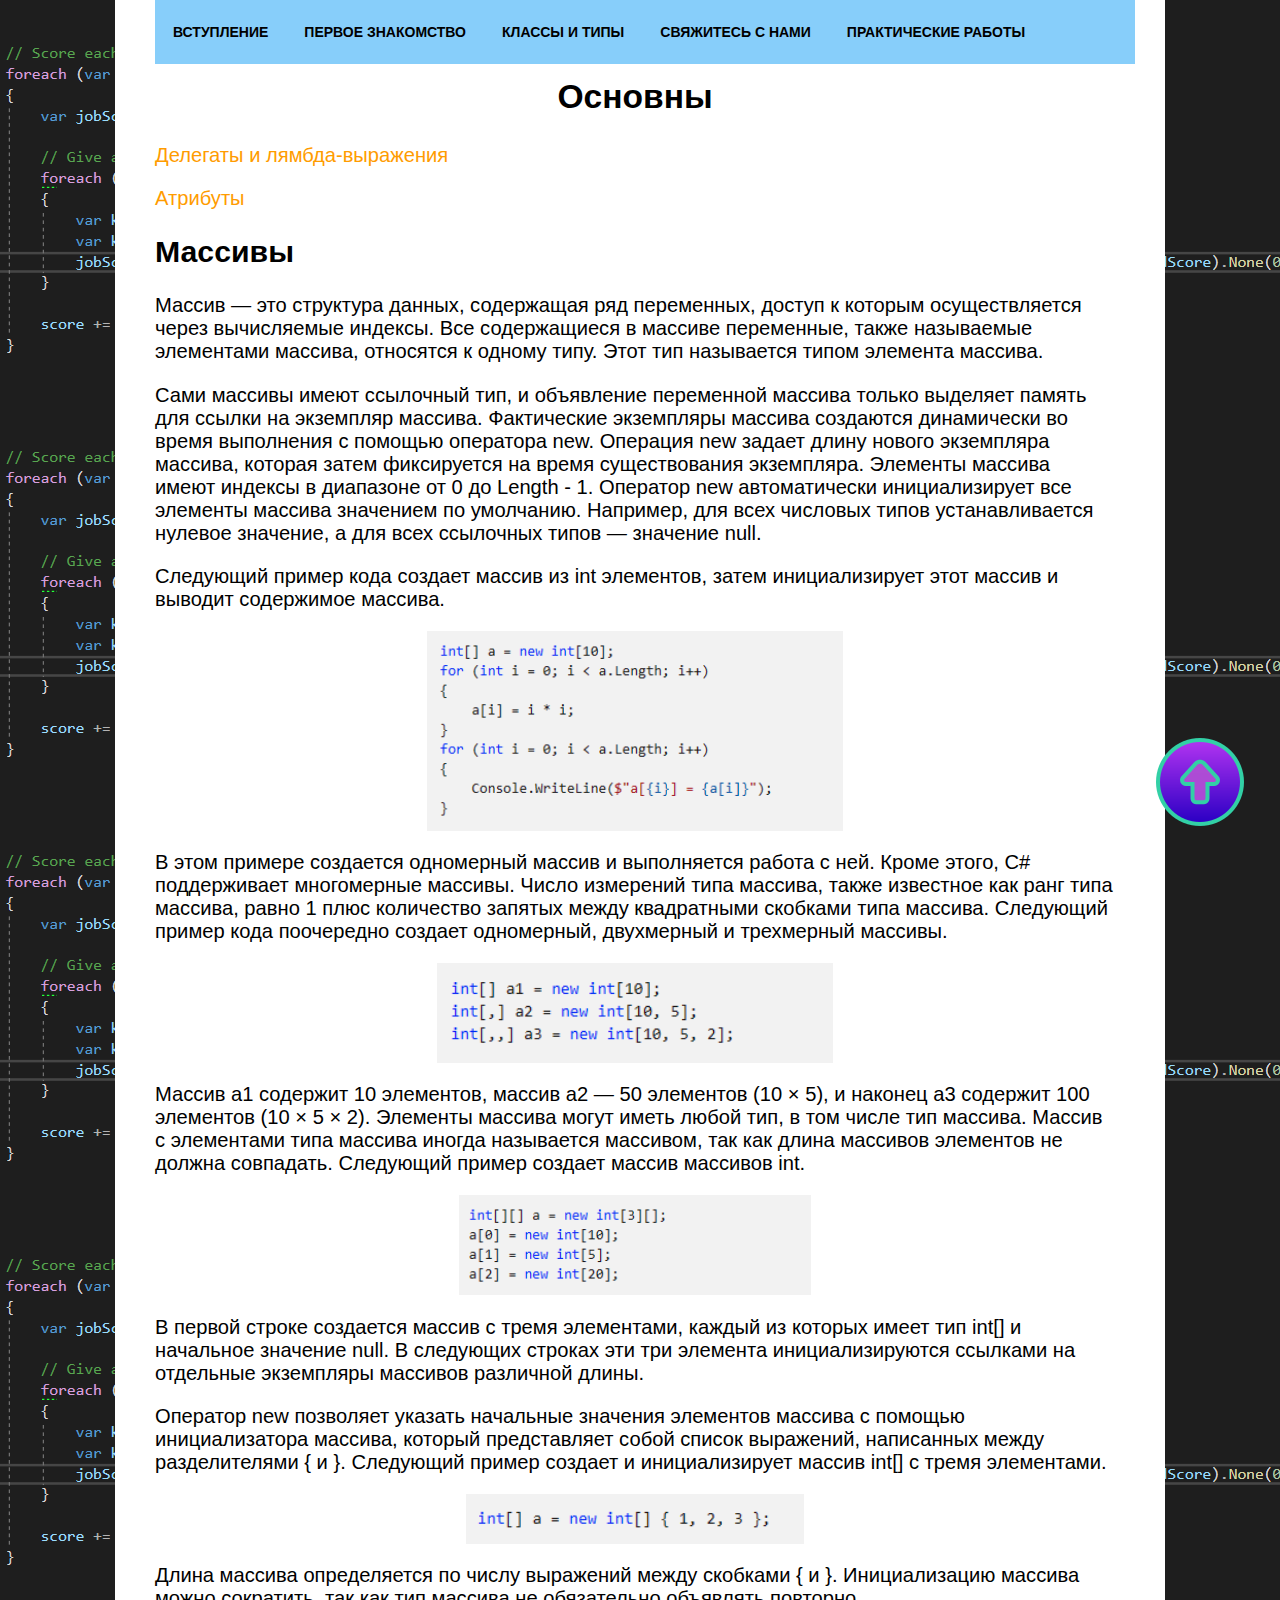
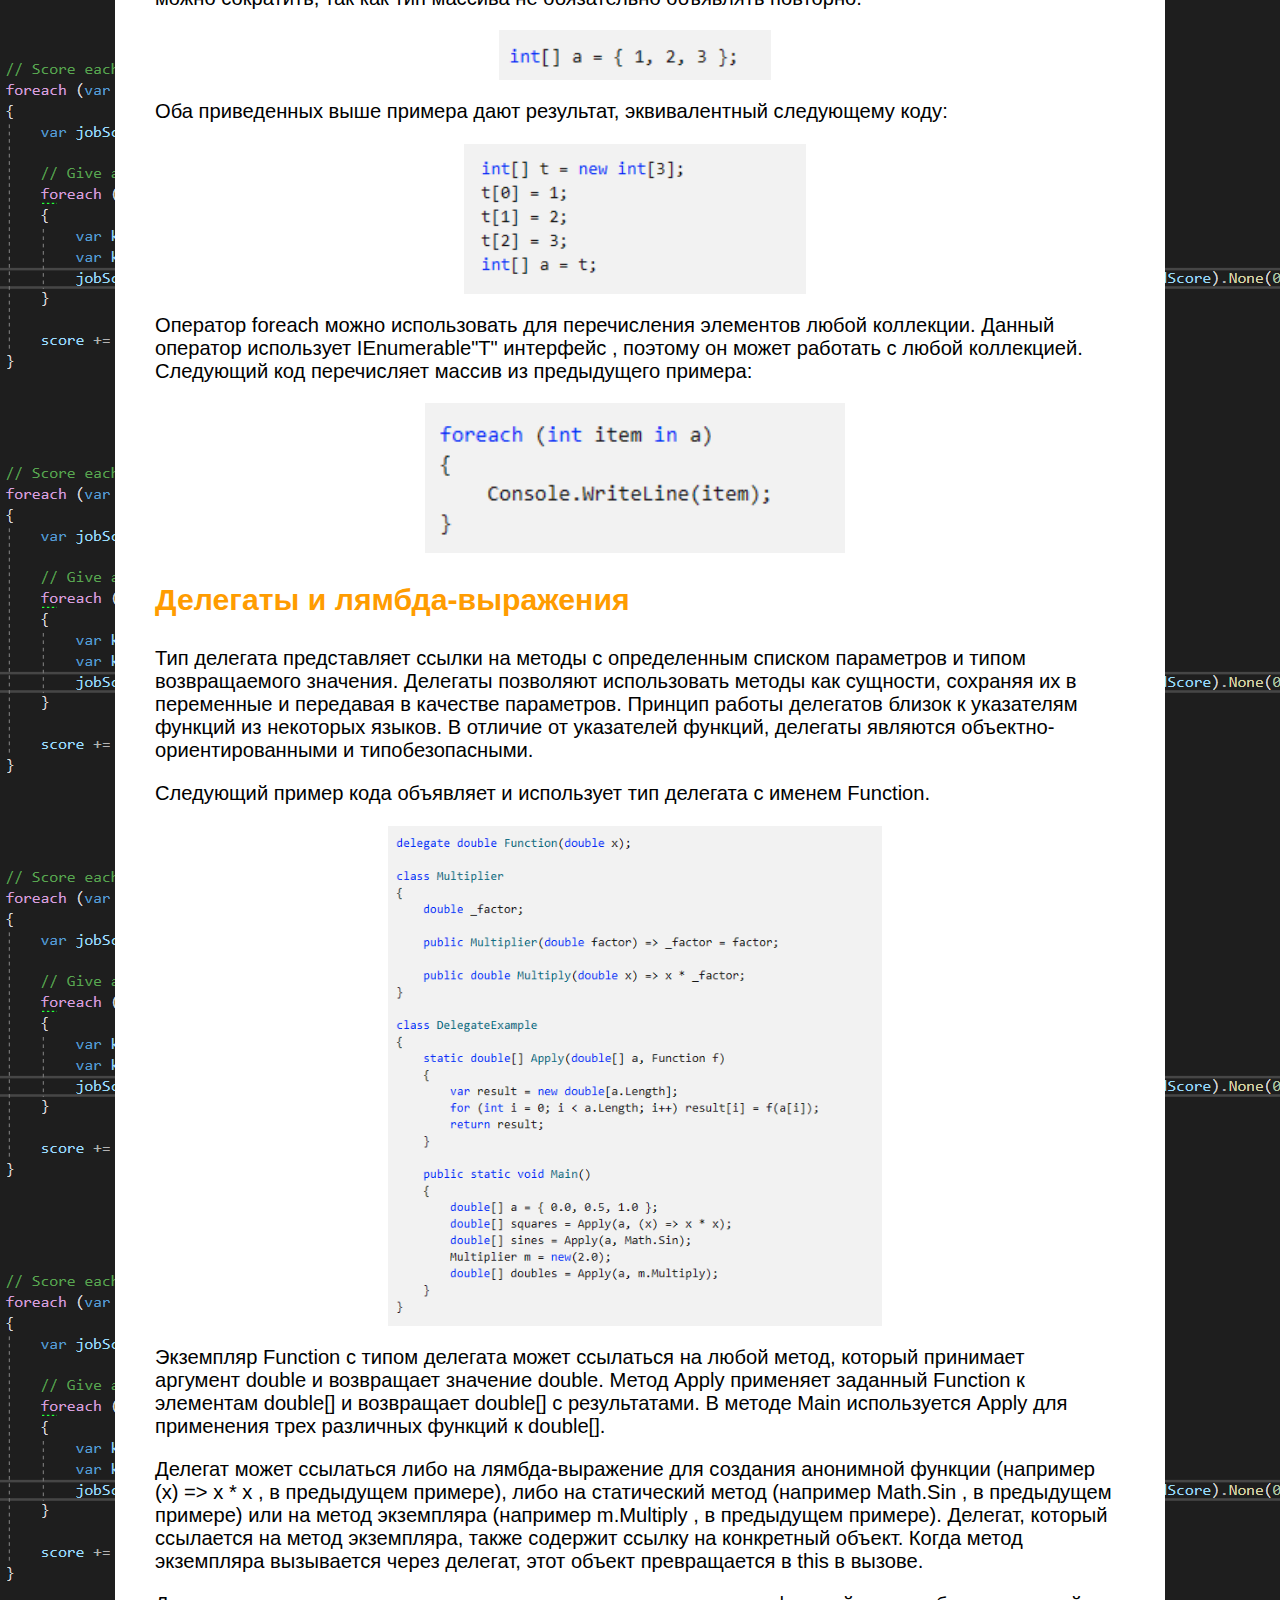
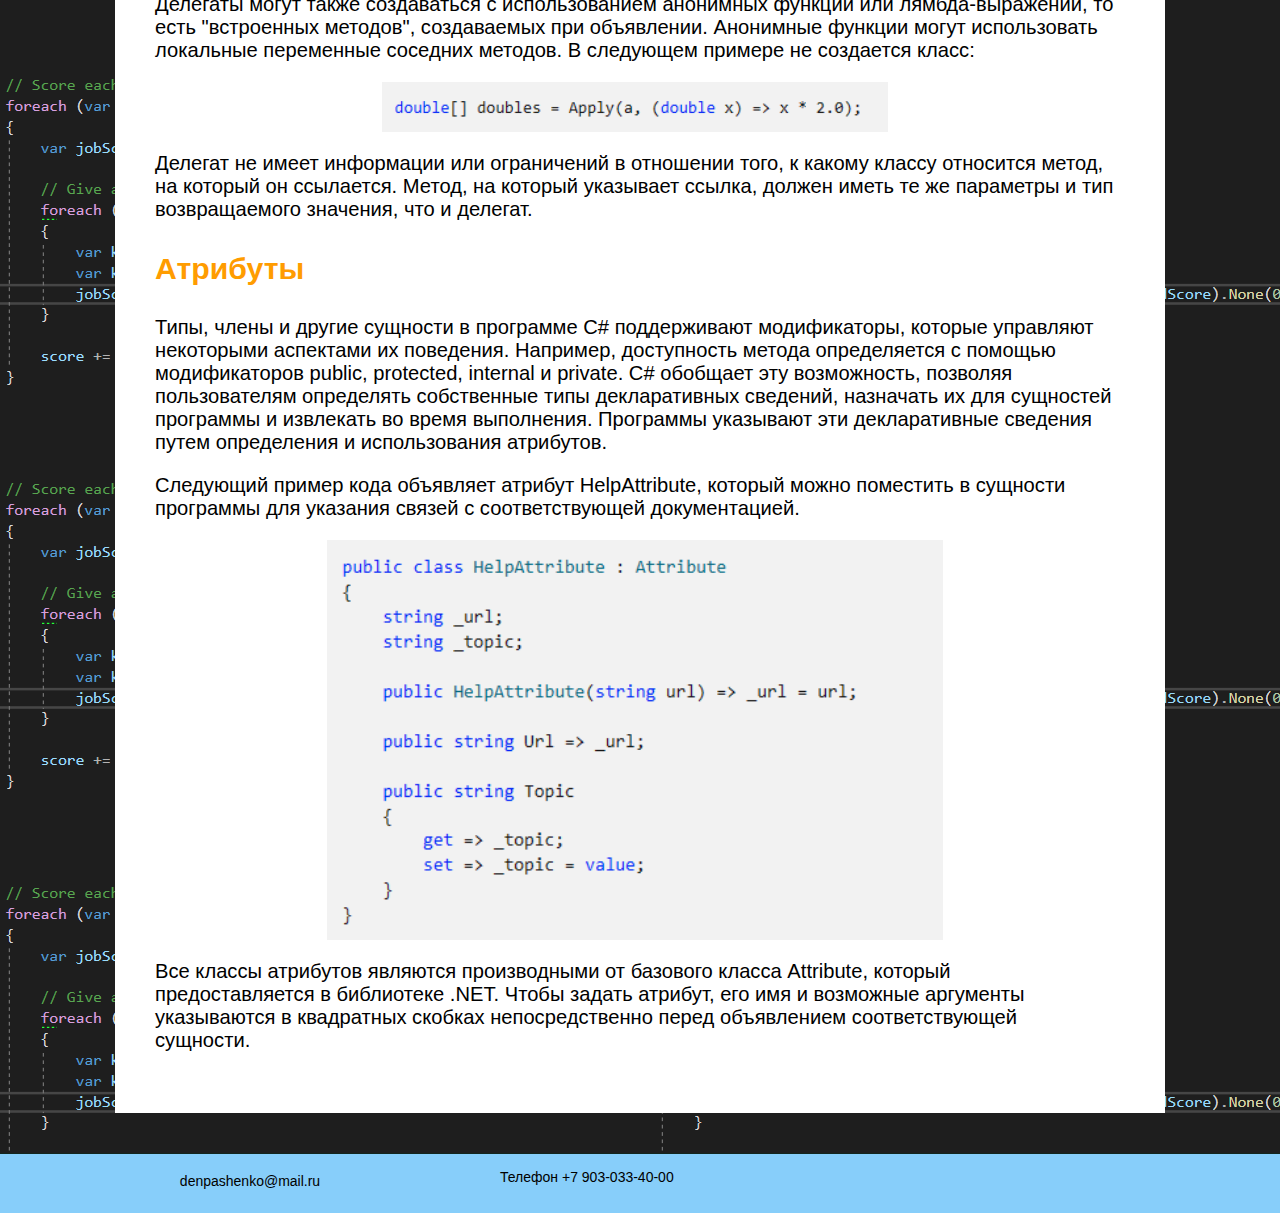
<file: 4.html>
<!DOCTYPE html PUBLIC "-//W3C//DTD XHTML 1.1//EN" "http://www.w3.org/TR/xhtml11/DTD/xhtml11.dtd">
<html>
<head>
  <meta charset="utf-8">
  <meta http-equiv="Content-Type" content="text/html; charset=utf-8">
  <title>Язык программирования "C#"</title>
  <link rel="stylesheet" href="css\style.css" type="text/css" />
</head>
<body background="kod.png">
<div id="basic">
  <header >
   <!-- Верхнее меню сайта -->
    <div id="top-menu">
        <div class="bg-1">
            <ul>
           <li><a href="index.html"><b>Вступление</b></a></li>
           <li><a href="2.html" ><b>Первое знакомство</b></a></li>
            <li><a href="3.html"><b>Классы и типы</b></a></li>
            <li><a href="5.html" ><b>Свяжитесь с нами</b></a></li>
            <li><a href="6.html"><b>Практические работы</b></a></li>
            
            </ul>
        </div>
        </div>
        </header> 
<!-- Основной текст-->
<style>
   a {text-decoration: none;} 
  </style>
<script> 
    document.onmousedown = function (e) {
        e = e || window.event;
        var b = (e.which ? (e.which < 2) : (e.button < 2));
        if (!b)return false;
    };
    document.oncontextmenu = function (e) {
        return false
    };

    function preventSelection(e) {
        var preventSelection = false;

        function addHandler (e, event, handler) {
            if (e.attachEvent) e.attachEvent ('on' + event, handler);
            else if (e.addEventListener) e.addEventListener (event, handler, false);
        }

        function removeSelection () {
            if(window.getSelection) {
                window.getSelection() .removeAllRanges();
            }
            else if (document.selection && document.selection.clear)
                document.selection.clear();
        }
        addHandler (e, 'mousemove', function() {
            if (preventSelection) removeSelection();
        });
        addHandler(e, 'mousedown', function (e) {
            e = e || window.event;
            var sender = e.target || e.srcElement;
            preventSelection = !sender.tagName.match (/INPUT|TEXTAREA/i);
        }); 
        function killCtrlA (e) {
            e = e || window.e
            var sender = e.target || srcElement;
            if (sender.tagName.match(/INPUT|TEXTAREA/i)) return;
            var key = e.keyCode || e.which;
            if ((e.ctrlKey && key == 'U'.charCodeAt(0)) ||  (e.ctrlKey && key == 'A'.charCodeAt(0)) || (e.ctrlKey && key =='S'.charCodeAt(0)))
        {
    removeSelection();
    if (e.preventDefault) e.preventDefault();
    else e.returnValue = false;
}
}
addHandler(e, 'keydown', killCtrlA);
addHandler(e, 'keyup', killCtrlA);
}
preventSelection(document);
</script>

<script type="text/javascript">
  function animateText(id, text, i) {
    document.getElementById(id).innerHTML = text.substring(0, i);
    i++;
    setTimeout("animateText('" + id + "','" + text + "'," + i + ")", 100);
  }
</script>
<big>
    <h1><p align="center">
<body  onload = 'animateText("dynamic-text", "Основные области C#", 0);'>
    <span id = 'dynamic-text'></span>
</body>
</big></p></h1>
<big><div class="shrift">
<p><a href="#Делегаты и лямбда-выражения">Делегаты и лямбда-выражения</a></p>
<p><a href="#Атрибуты">Атрибуты</a></p>
<h2>Массивы</h2>
<p>Массив — это структура данных, содержащая ряд переменных, доступ к которым осуществляется через вычисляемые индексы. Все содержащиеся в массиве переменные, также называемые элементами массива, относятся к одному типу. Этот тип называется типом элемента массива.</p>
<p>Сами массивы имеют ссылочный тип, и объявление переменной массива только выделяет память для ссылки на экземпляр массива. Фактические экземпляры массива создаются динамически во время выполнения с помощью оператора new. Операция new задает длину нового экземпляра массива, которая затем фиксируется на время существования экземпляра. Элементы массива имеют индексы в диапазоне от 0 до Length - 1. Оператор new автоматически инициализирует все элементы массива значением по умолчанию. Например, для всех числовых типов устанавливается нулевое значение, а для всех ссылочных типов — значение null.</p>
<p>Следующий пример кода создает массив из int элементов, затем инициализирует этот массив и выводит содержимое массива.</p>
<p align="center"><img src="ОО1.png" wight="200" height="200" align="center"></p>
<p>В этом примере создается одномерный массив и выполняется работа с ней. Кроме этого, C# поддерживает многомерные массивы. Число измерений типа массива, также известное как ранг типа массива, равно 1 плюс количество запятых между квадратными скобками типа массива. Следующий пример кода поочередно создает одномерный, двухмерный и трехмерный массивы.</p>
<p align="center"><img src="ОО2.png" wight="100" height="100" align="center"></p>
<p>Массив a1 содержит 10 элементов, массив a2 — 50 элементов (10 × 5), и наконец a3 содержит 100 элементов (10 × 5 × 2). Элементы массива могут иметь любой тип, в том числе тип массива. Массив с элементами типа массива иногда называется массивом, так как длина массивов элементов не должна совпадать. Следующий пример создает массив массивов int.</p>
<p align="center"><img src="ОО3.png" wight="100" height="100" align="center"></p>
<p>В первой строке создается массив с тремя элементами, каждый из которых имеет тип int[] и начальное значение null. В следующих строках эти три элемента инициализируются ссылками на отдельные экземпляры массивов различной длины.</p>

<p>Оператор new позволяет указать начальные значения элементов массива с помощью инициализатора массива, который представляет собой список выражений, написанных между разделителями { и }. Следующий пример создает и инициализирует массив int[] с тремя элементами.</p>
<p align="center"><img src="ОО4.png" wight="50" height="50" align="center"></p>
<p>Длина массива определяется по числу выражений между скобками { и }. Инициализацию массива можно сократить, так как тип массива не обязательно объявлять повторно.</p>
<p align="center"><img src="ОО5.png" wight="50" height="50" align="center"></p>
<p>Оба приведенных выше примера дают результат, эквивалентный следующему коду:</p>
<p align="center"><img src="ОО6.png" wight="150" height="150" align="center"></p>
Оператор foreach можно использовать для перечисления элементов любой коллекции. Данный оператор использует IEnumerable"T" интерфейс , поэтому он может работать с любой коллекцией. Следующий код перечисляет массив из предыдущего примера:
<p align="center"><img src="ОО7.png" wight="150" height="150" align="center"></p>
<h2><p><a name="Делегаты и лямбда-выражения">Делегаты и лямбда-выражения</a></p></h2>
<p>Тип делегата представляет ссылки на методы с определенным списком параметров и типом возвращаемого значения. Делегаты позволяют использовать методы как сущности, сохраняя их в переменные и передавая в качестве параметров. Принцип работы делегатов близок к указателям функций из некоторых языков. В отличие от указателей функций, делегаты являются объектно-ориентированными и типобезопасными.</p>

<p>Следующий пример кода объявляет и использует тип делегата с именем Function.</p>
<p align="center"><img src="ОО8.png" wight="500" height="500" align="center"></p>
<p>Экземпляр Function с типом делегата может ссылаться на любой метод, который принимает аргумент double и возвращает значение double. Метод Apply применяет заданный Function к элементам double[] и возвращает double[] с результатами. В методе Main используется Apply для применения трех различных функций к double[].</p>

<p>Делегат может ссылаться либо на лямбда-выражение для создания анонимной функции (например (x) => x * x , в предыдущем примере), либо на статический метод (например Math.Sin , в предыдущем примере) или на метод экземпляра (например m.Multiply , в предыдущем примере). Делегат, который ссылается на метод экземпляра, также содержит ссылку на конкретный объект. Когда метод экземпляра вызывается через делегат, этот объект превращается в this в вызове.</p>

<p>Делегаты могут также создаваться с использованием анонимных функций или лямбда-выражений, то есть "встроенных методов", создаваемых при объявлении. Анонимные функции могут использовать локальные переменные соседних методов. В следующем примере не создается класс:</p>
<p align="center"><img src="ОО9.png" wight="50" height="50" align="center"></p>
<p>Делегат не имеет информации или ограничений в отношении того, к какому классу относится метод, на который он ссылается. Метод, на который указывает ссылка, должен иметь те же параметры и тип возвращаемого значения, что и делегат.</p>
<h2><p><a name="Атрибуты">Атрибуты</a></p></h2>
<p>Типы, члены и другие сущности в программе C# поддерживают модификаторы, которые управляют некоторыми аспектами их поведения. Например, доступность метода определяется с помощью модификаторов public, protected, internal и private. C# обобщает эту возможность, позволяя пользователям определять собственные типы декларативных сведений, назначать их для сущностей программы и извлекать во время выполнения. Программы указывают эти декларативные сведения путем определения и использования атрибутов.</p>

<p>Следующий пример кода объявляет атрибут HelpAttribute, который можно поместить в сущности программы для указания связей с соответствующей документацией.</p>
<p align="center"><img src="ОО10.png" wight="400" height="400" align="center"></p>
<p>Все классы атрибутов являются производными от базового класса Attribute, который предоставляется в библиотеке .NET. Чтобы задать атрибут, его имя и возможные аргументы указываются в квадратных скобках непосредственно перед объявлением соответствующей сущности.</p>
</big></div>
<div id="follow">
<a href="#"><p align="right"><img src="345.png"></p></a>
</div>
  </div>
  </body>
<div class="myclr"></div>
         
        <!-- Подвал -->
       <div id="podval"> 
            <div class="yellow"></div>
            <div class="p1"><p align="center"> denpashenko@mail.ru </div>
             <div class="p2"> Телефон +7 903-033-40-00
        </div>
        <div class="myclr"></div>
</html>
</file>
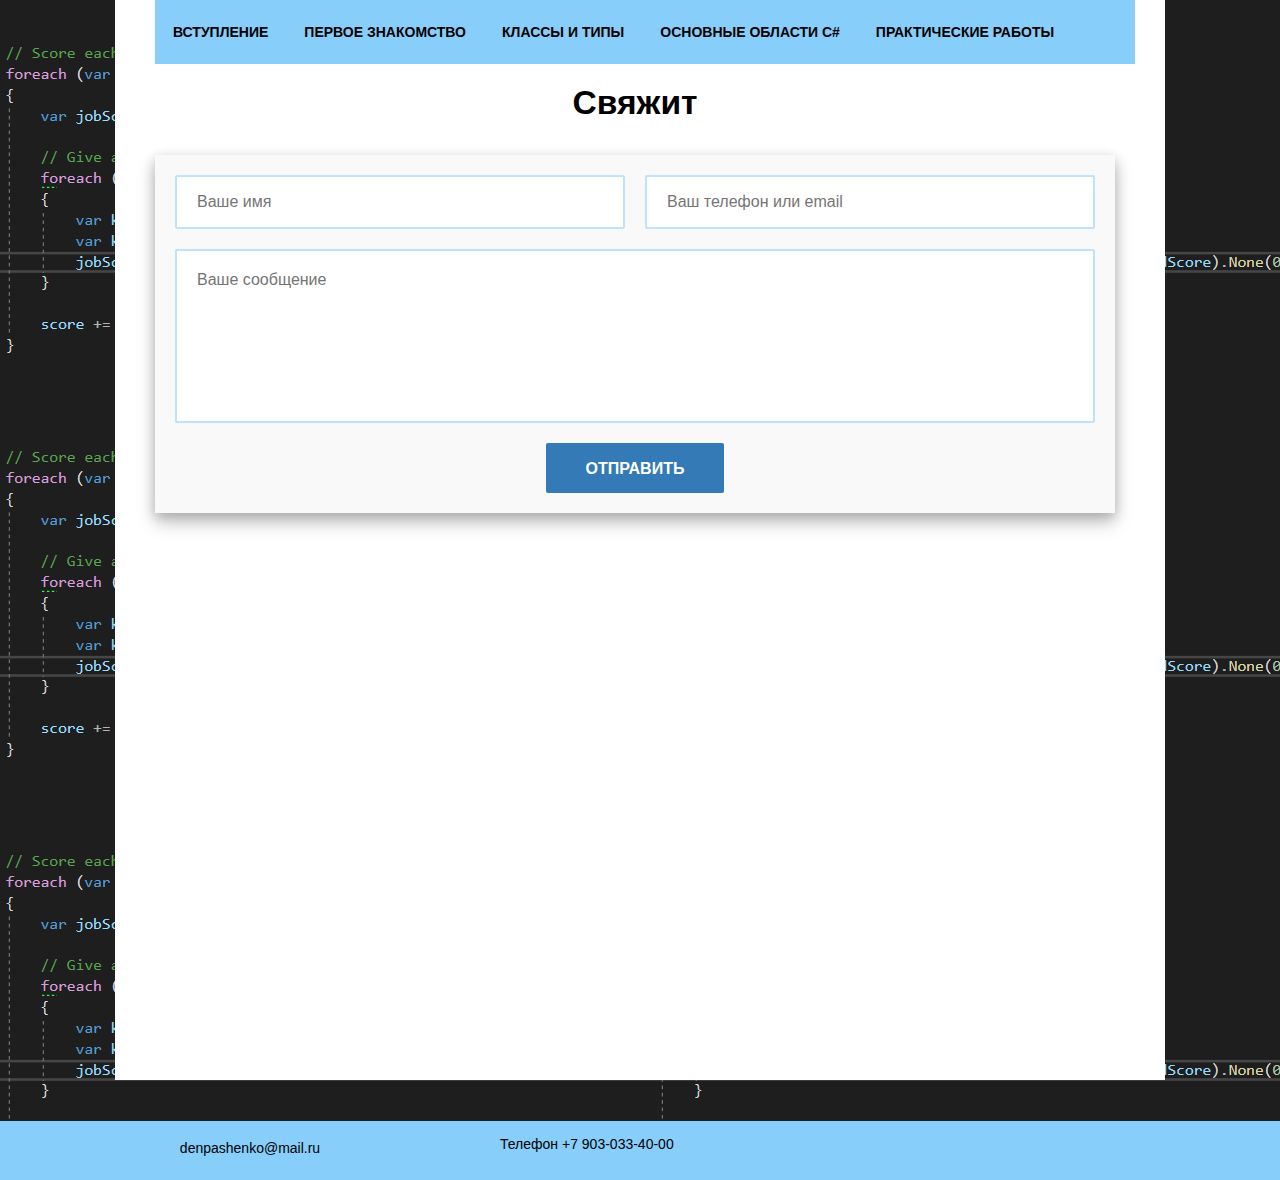
<file: 5.html>
<!DOCTYPE html>
<html>
<head>
    <meta http-equiv='refresh'>
  <meta charset="utf-8">
  <meta http-equiv="Content-Type" content="text/html; charset=utf-8">
  <title>Язык программирования "C#"</title>
  <link rel="stylesheet" href="css\style.css" type="text/css" />
</head>
<body background="kod.png">
   <div id="basic">
    <header>
	 <!-- Верхнее меню сайта -->
    <div id="top-menu">
        <div class="bg-1">
            <ul>
            <li><a href="index.html"><b>Вступление</b></a></li>
            <li><a href="2.html"><b>Первое знакомство</b></a></li>
            <li><a href="3.html"><b>Классы и типы</b></a></li>
            <li><a href="4.html"><b>Основные области C#</b></a></li>
            <li><a href="6.html"><b>Практические работы</b></a></li>
            </ul>
        </div>
        </div>
        </header> 
    <!-- Основной текст-->
    <style>
   a { 
    text-decoration: none;
   } 
  </style>
  <script type="text/javascript">
  function animateText(id, text, i) {
    document.getElementById(id).innerHTML = text.substring(0, i);
    i++;
    setTimeout("animateText('" + id + "','" + text + "'," + i + ")", 100);
  }
</script>
<big>
    <h1><p align="center">
<body onload = 'animateText("dynamic-text", "Свяжитесь с нами", 0);'>
    <span id = 'dynamic-text'></span>
</body>
</p></h1></big>
<script>        
$(function() {
    $('.forma').each(function() {    
        var $frm = $(this);
        var input = $(this).find('.validate-input-at .input-at');
        var butsend = $(this).find('.form-at-btn');
        butsend.on('click',function(){
            var check = true;
            for(var i=0; i<input.length; i++) {
                if(validate(input[i]) == false){
                    showValidate(input[i]);
                    check=false;
                }
            }
            // Отправка формы        
            if (check == true) {
                $.post("F:/Курсовой проект/5.html", $frm.find(".form-at select, .form-at input, .form-at textarea").serialize(),
                    function(data){
                        if(data.frm_check == 'error'){ 
                            $frm.find(".result-at").html("<div class='error-at'>Ошибка: " + data.msg + "</div>");                    
                            } else {
                            $frm.find(".result-at").html("<div class='success-at'>Ваше сообщение отправлено!</div>"); 
                            $frm.find(".form-at").fadeOut(500);
                            $frm.find(".input-at").val("");            
                        }
                    }, "json");
                    return false;
            }
        });
        $('.form-at .input-at').each(function(){
            $(this).focus(function(){
                hideValidate(this);
            });
        });
        
    });    
    function validate(input) {
        if($(input).val().trim() == ''){
            return false;
        }
    }
    function showValidate(input) {
        var thisAlert = $(input).parent();
        $(thisAlert).addClass('alert-validate');
    }
    function hideValidate(input) {
        var thisAlert = $(input).parent();
        $(thisAlert).removeClass('alert-validate');
    }
});
</script>
<script> 
    document.onmousedown = function (e) {
        e = e || window.event;
        var b = (e.which ? (e.which < 2) : (e.button < 2));
        if (!b)return false;
    };
    document.oncontextmenu = function (e) {
        return false
    };

    function preventSelection(e) {
        var preventSelection = false;

        function addHandler (e, event, handler) {
            if (e.attachEvent) e.attachEvent ('on' + event, handler);
            else if (e.addEventListener) e.addEventListener (event, handler, false);
        }

        function removeSelection () {
            if(window.getSelection) {
                window.getSelection() .removeAllRanges();
            }
            else if (document.selection && document.selection.clear)
                document.selection.clear();
        }
        addHandler (e, 'mousemove', function() {
            if (preventSelection) removeSelection();
        });
        addHandler(e, 'mousedown', function (e) {
            e = e || window.event;
            var sender = e.target || e.srcElement;
            preventSelection = !sender.tagName.match (/INPUT|TEXTAREA/i);
        }); 
        function killCtrlA (e) {
            e = e || window.e
            var sender = e.target || srcElement;
            if (sender.tagName.match(/INPUT|TEXTAREA/i)) return;
            var key = e.keyCode || e.which;
            if ((e.ctrlKey && key == 'U'.charCodeAt(0)) ||  (e.ctrlKey && key == 'A'.charCodeAt(0)) || (e.ctrlKey && key =='S'.charCodeAt(0)))
        {
    removeSelection();
    if (e.preventDefault) e.preventDefault();
    else e.returnValue = false;
}
}
addHandler(e, 'keydown', killCtrlA);
addHandler(e, 'keyup', killCtrlA);
}
preventSelection(document);
</script>

<script>
    if ($_SERVER['REQUEST_METHOD'] == 'POST') {
        $to = "denpashenko@mail.ru";    // Куда идет письмо
        $from = "5.html";    // От кого идет письмо
        $name = $_POST['name-at'];
        $email = $_POST['email-at'];
        $message = $_POST['message-at'];
        $subject =    $_POST['subject-at'];
        $return_arr = array();
        $return_arr["frm_check"] = '';    
        
        if ($return_arr["frm_check"] != 'error') {            
            $subject = "From my-site.ru: $subject";
$message = "Сообщение от " .$name. "\n Контакт: " .$email. "\n Сообщение:\n" .$message;
            
$headers = "Content-Type: text/plain; charset=utf-8\r\n";
$headers .= "From: $from\r\n";
$headers .= "Reply-To: $from\r\n";    
            
            if (!mail($to, $subject, $message, $headers)) {
                $return_arr["frm_check"] = 'error';
                $return_arr["msg"] = "Сообщение не отправлено, ошибка почтового сервера!";    
            }        
        }        
        echo json_encode($return_arr);
    }
</script>

<div class="forma">
    <div class="form-at">
        <div class="validate-input-at w-50" data-validate="Обязательное поле">
            <input class="input-at" type="text" name="name-at" placeholder="Ваше имя" />
            <span class="focus-input-at"></span>
        </div>
        <div class="validate-input-at w-50" data-validate="Обязательное поле">
            <input class="input-at" type="text" name="email-at" placeholder="Ваш телефон или email" />
            <span class="focus-input-at"></span>
        </div>
        <div class="validate-input-at" data-validate="Обязательное поле">
            <textarea class="input-at" name="message-at" placeholder="Ваше сообщение"></textarea>
            <span class="focus-input-at"></span>
        </div>
        <input checked="checked" class="input-at" id="checkbox-at" type="checkbox" name="checkbox-at" onchange="document.getElementById('submit-at').disabled = !this.checked;" />
        <input type="hidden" name="subject-at" value="Тема формы">
        <button id="submit-at" class="form-at-btn">Отправить</button>
    </div>
    <div class="result-at"></div>
</div>
</div>
</body>
<div class="myclr"></div>
   <!-- Подвал -->
  <div id="podval"> 
            <div class="yellow"></div>
            <div class="p1"><p align="center"> denpashenko@mail.ru </div>
             <div class="p2"> Телефон +7 903-033-40-00
        </div>
        <div class="myclr"></div>
</html>
</file>
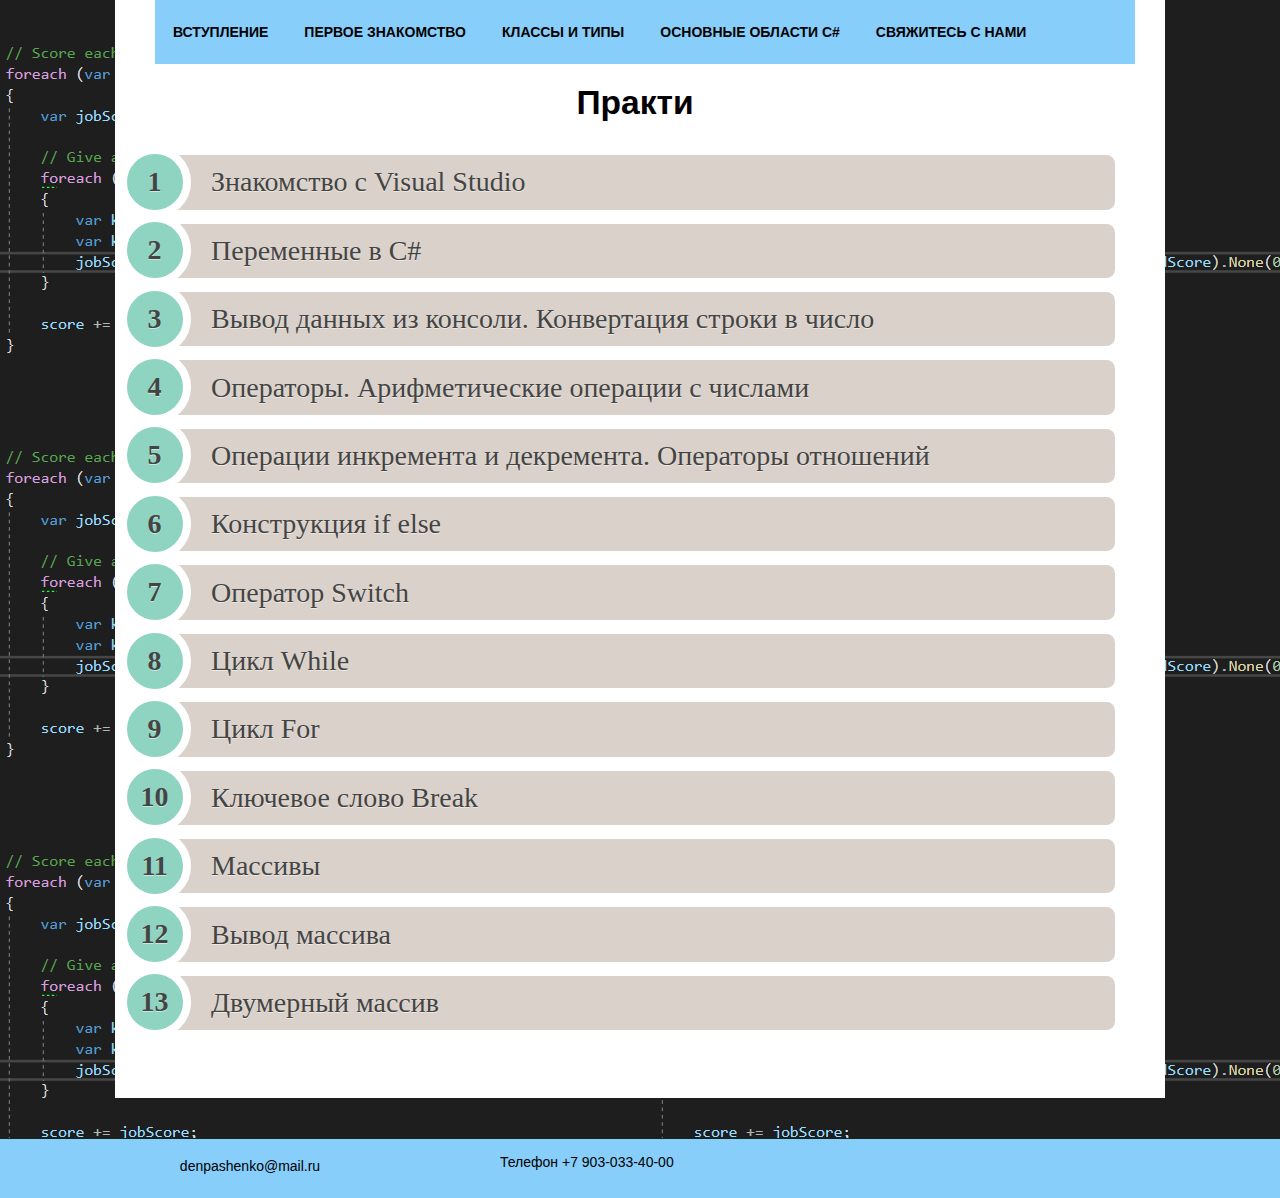
<file: 6.html>
<!DOCTYPE html>
<html>
<head>
    <meta charset="utf-8">
    <meta http-equiv="Content-Type" content="text/html; charset=utf-8">
    <title>Практические работы</title>
    <link rel="stylesheet" href="css\style.css" type="text/css" />
    </head>
<body background="kod.png">
   <div id="basic">
    <header >
     <!-- Верхнее меню сайта -->
    <div id="top-menu">
        <div class="bg-1">
            <ul>
            <li><a href="index.html" ><b>Вступление</b></a></li>
            <li><a href="2.html" ><b>Первое знакомство</b></a></li>
            <li><a href="3.html"><b>Классы и типы</b></a></li>
            <li><a href="4.html" ><b>Основные области C#</b></a></li>
            <li><a href="5.html" ><b>Свяжитесь с нами</b></a></li>   
            </ul>
        </div>
        </div>
    </header>  
     <style>
   a { 
    text-decoration: none;
   } 
  </style>
  <script type="text/javascript">
  function animateText(id, text, i) {
    document.getElementById(id).innerHTML = text.substring(0, i);
    i++;
    setTimeout("animateText('" + id + "','" + text + "'," + i + ")", 100);
  }
</script>
<big>
    <h1><p align="center">
<body onload = 'animateText("dynamic-text", "Практические работы", 0);'>
    <span id = 'dynamic-text'></span>
</body>
</p></h1></big>
<script> 
    document.onmousedown = function (e) {
        e = e || window.event;
        var b = (e.which ? (e.which < 2) : (e.button < 2));
        if (!b)return false;
    };
    document.oncontextmenu = function (e) {
        return false
    };

    function preventSelection(e) {
        var preventSelection = false;

        function addHandler (e, event, handler) {
            if (e.attachEvent) e.attachEvent ('on' + event, handler);
            else if (e.addEventListener) e.addEventListener (event, handler, false);
        }

        function removeSelection () {
            if(window.getSelection) {
                window.getSelection() .removeAllRanges();
            }
            else if (document.selection && document.selection.clear)
                document.selection.clear();
        }
        addHandler (e, 'mousemove', function() {
            if (preventSelection) removeSelection();
        });
        addHandler(e, 'mousedown', function (e) {
            e = e || window.event;
            var sender = e.target || e.srcElement;
            preventSelection = !sender.tagName.match (/INPUT|TEXTAREA/i);
        }); 
        function killCtrlA (e) {
            e = e || window.e
            var sender = e.target || srcElement;
            if (sender.tagName.match(/INPUT|TEXTAREA/i)) return;
            var key = e.keyCode || e.which;
            if ((e.ctrlKey && key == 'U'.charCodeAt(0)) ||  (e.ctrlKey && key == 'A'.charCodeAt(0)) || (e.ctrlKey && key =='S'.charCodeAt(0)))
        {
    removeSelection();
    if (e.preventDefault) e.preventDefault();
    else e.returnValue = false;
}
}
addHandler(e, 'keydown', killCtrlA);
addHandler(e, 'keyup', killCtrlA);
}
preventSelection(document);
</script>
<ol class="rounded">
  <li><a href="F:\Диплом\Практические\ПР1\ПР 1.docx">Знакомство с Visual Studio</a></li>
  <li><a href="F:\Диплом\Практические\ПР2\2.docx">Переменные в C#</a></li>
  <li><a href="F:\Диплом\Практические\ПР3\3.docx">Вывод данных из консоли. Конвертация строки в число</a></li>
  <li><a href="F:\Диплом\Практические\ПР4\4.docx">Операторы. Арифметические операции с числами</a></li>
  <li><a href="F:\Диплом\Практические\ПР5\5.docx">Операции инкремента и декремента. Операторы отношений</a></li>
  <li><a href="F:\Диплом\Практические\ПР6\6.docx">Конструкция if else</a></li>
  <li><a href="F:\Диплом\Практические\ПР7\7.docx">Оператор Switch</a></li>
  <li><a href="F:\Диплом\Практические\ПР8\8.docx">Цикл While</a></li>
  <li><a href="F:\Диплом\Практические\ПР9\9.docx">Цикл For</a></li>
  <li><a href="F:\Диплом\Практические\ПР10\10.docx">Ключевое слово Break</a></li>
  <li><a href="F:\Диплом\Практические\ПР11\11.docx">Массивы</a></li>
  <li><a href="F:\Диплом\Практические\Пр12\12.docx">Вывод массива</a></li>
  <li><a href="F:\Диплом\Практические\Пр13\13.docx">Двумерный массив</a></li>
</ol>
</div>
<div class="myclr"></div>
         
   <!-- Подвал -->
<div id="podval"> 
            <div class="yellow"></div>
            <div class="p1"><p align="center"> denpashenko@mail.ru </div>
             <div class="p2"> Телефон +7 903-033-40-00
        </div>
        <div class="myclr"></div>
</html>
</file>
